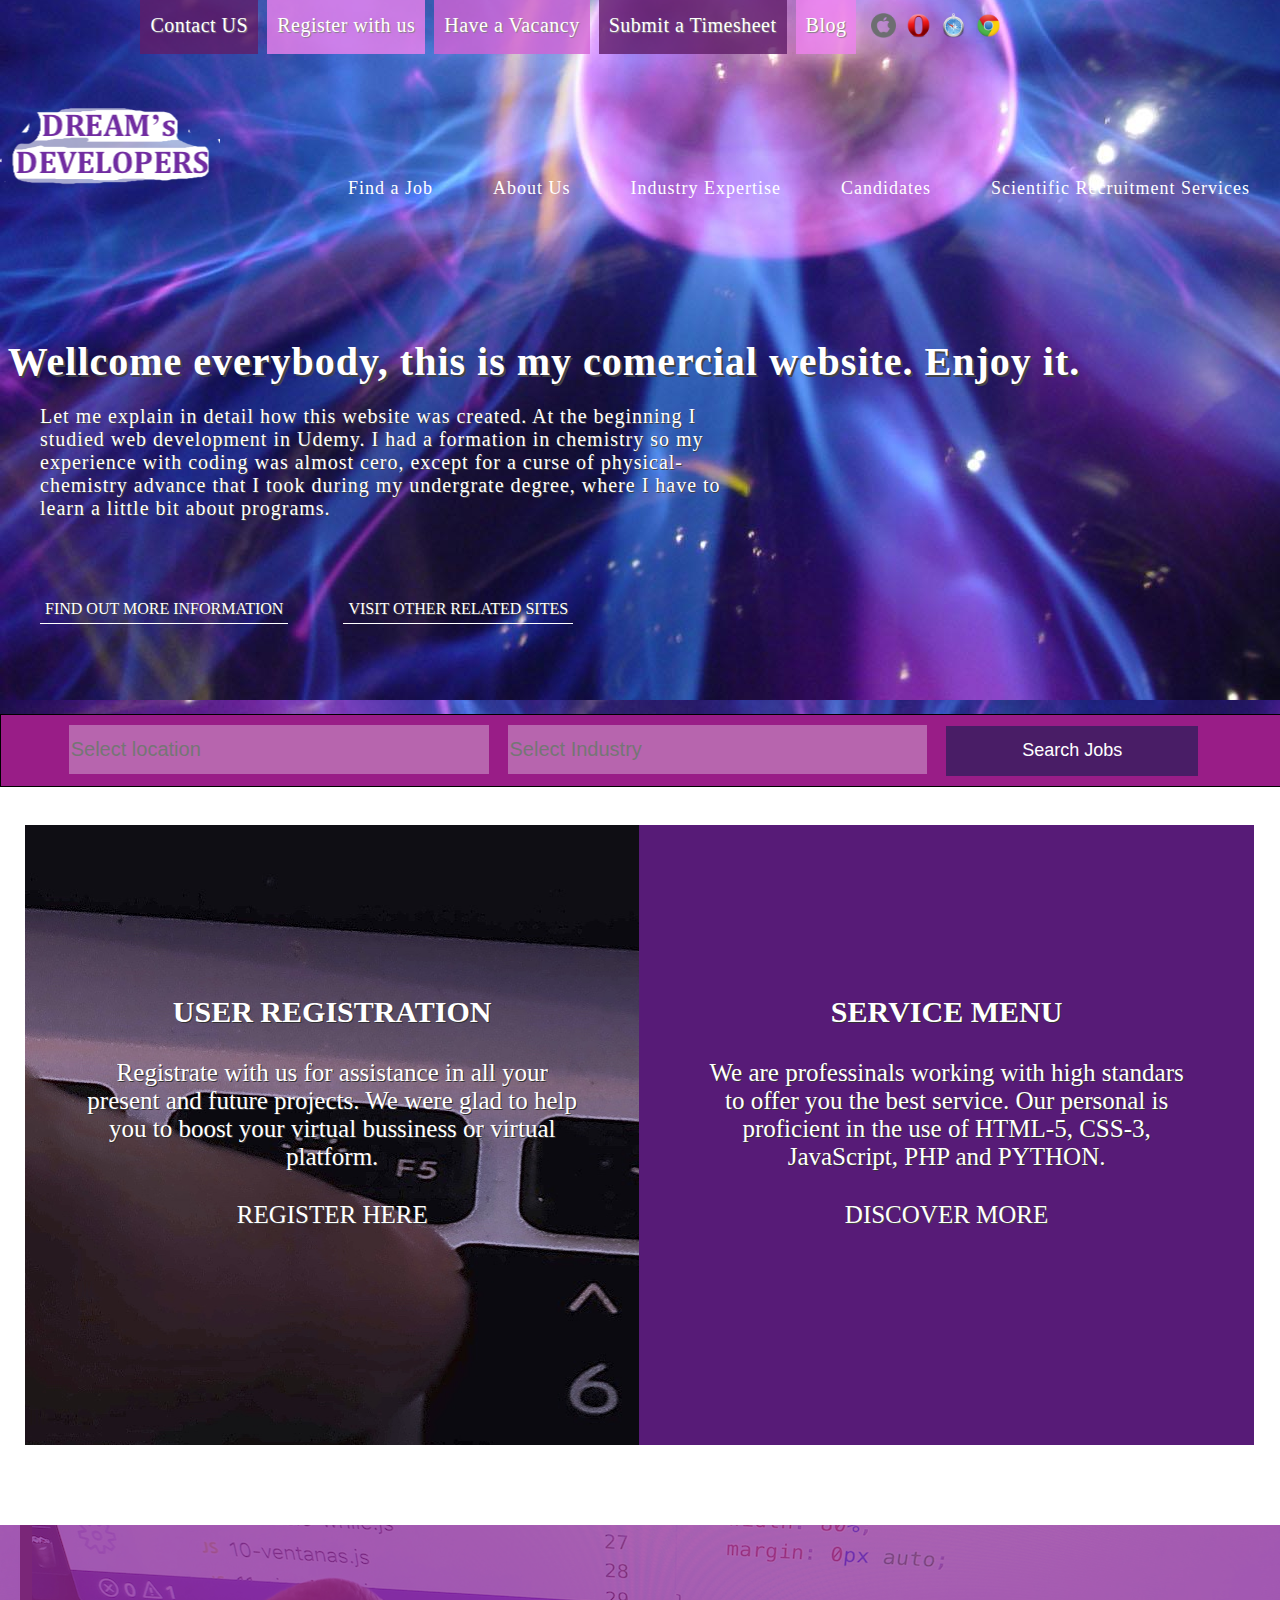
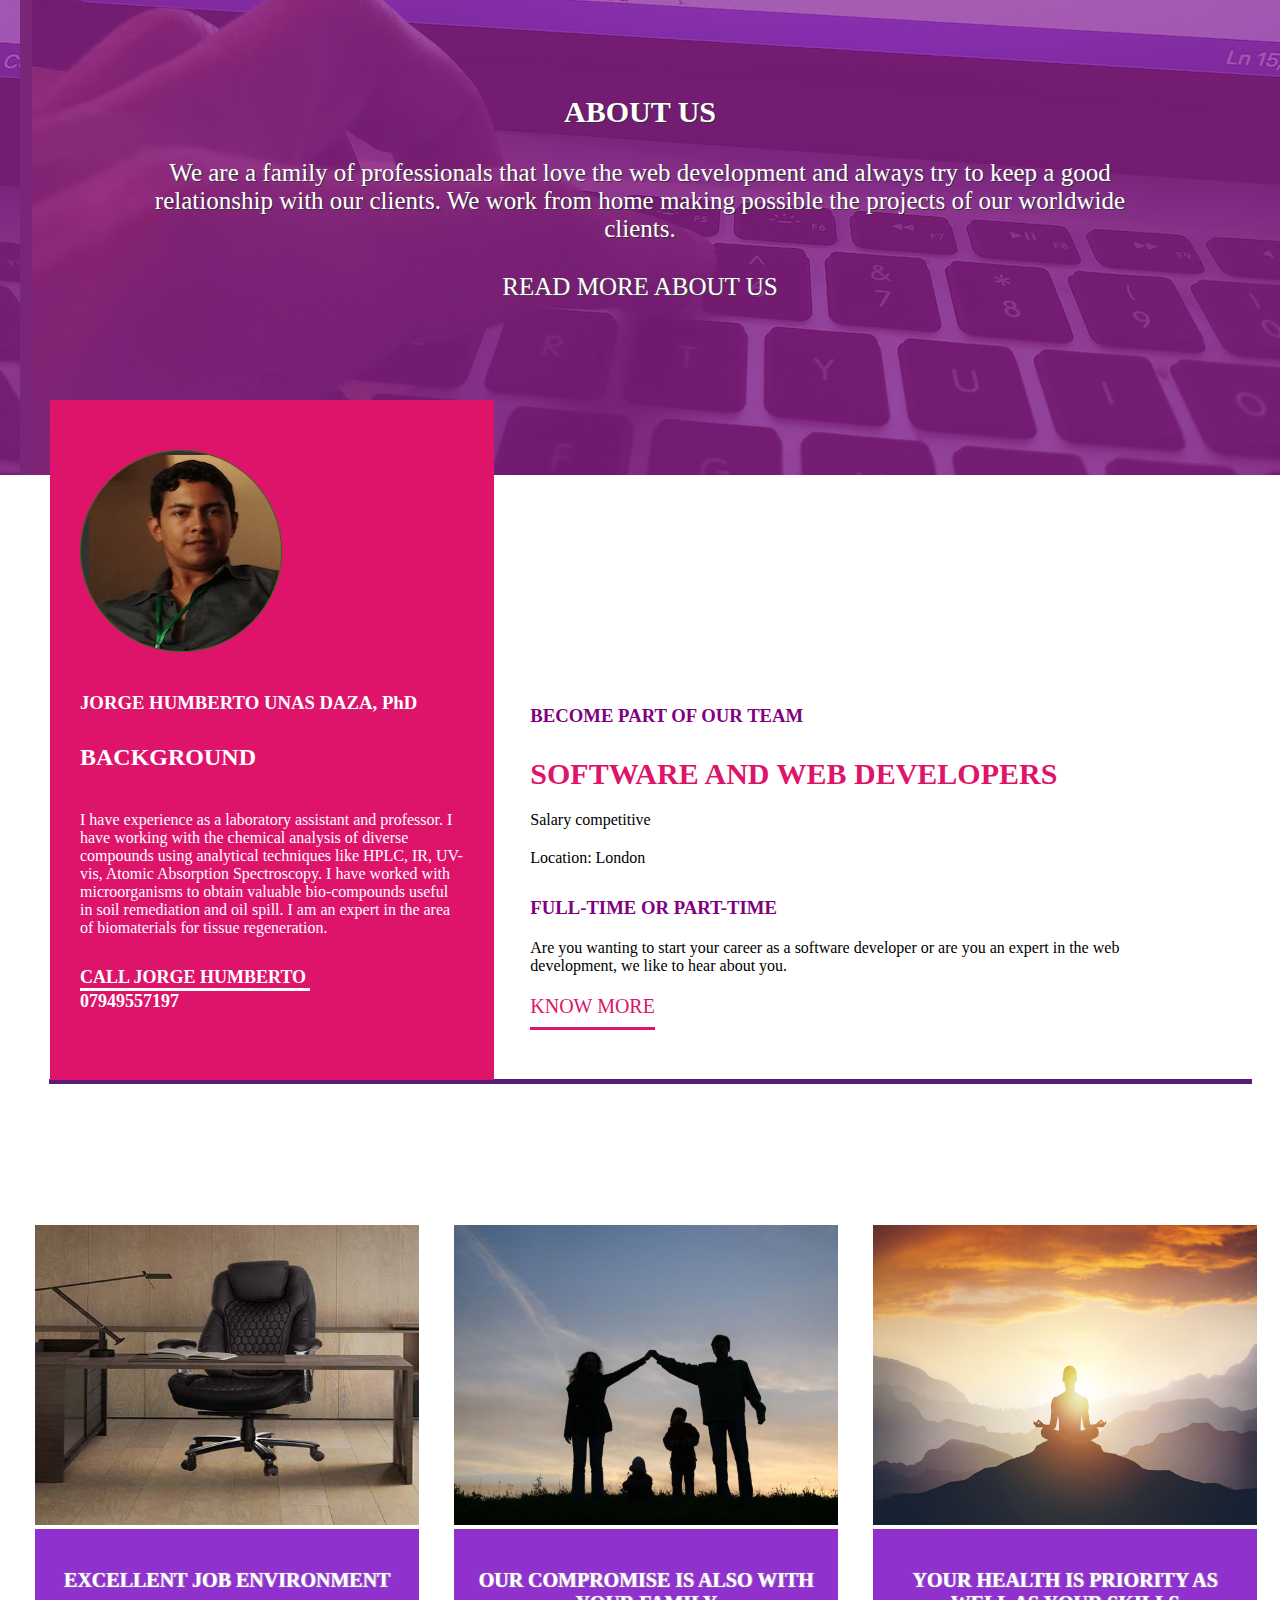
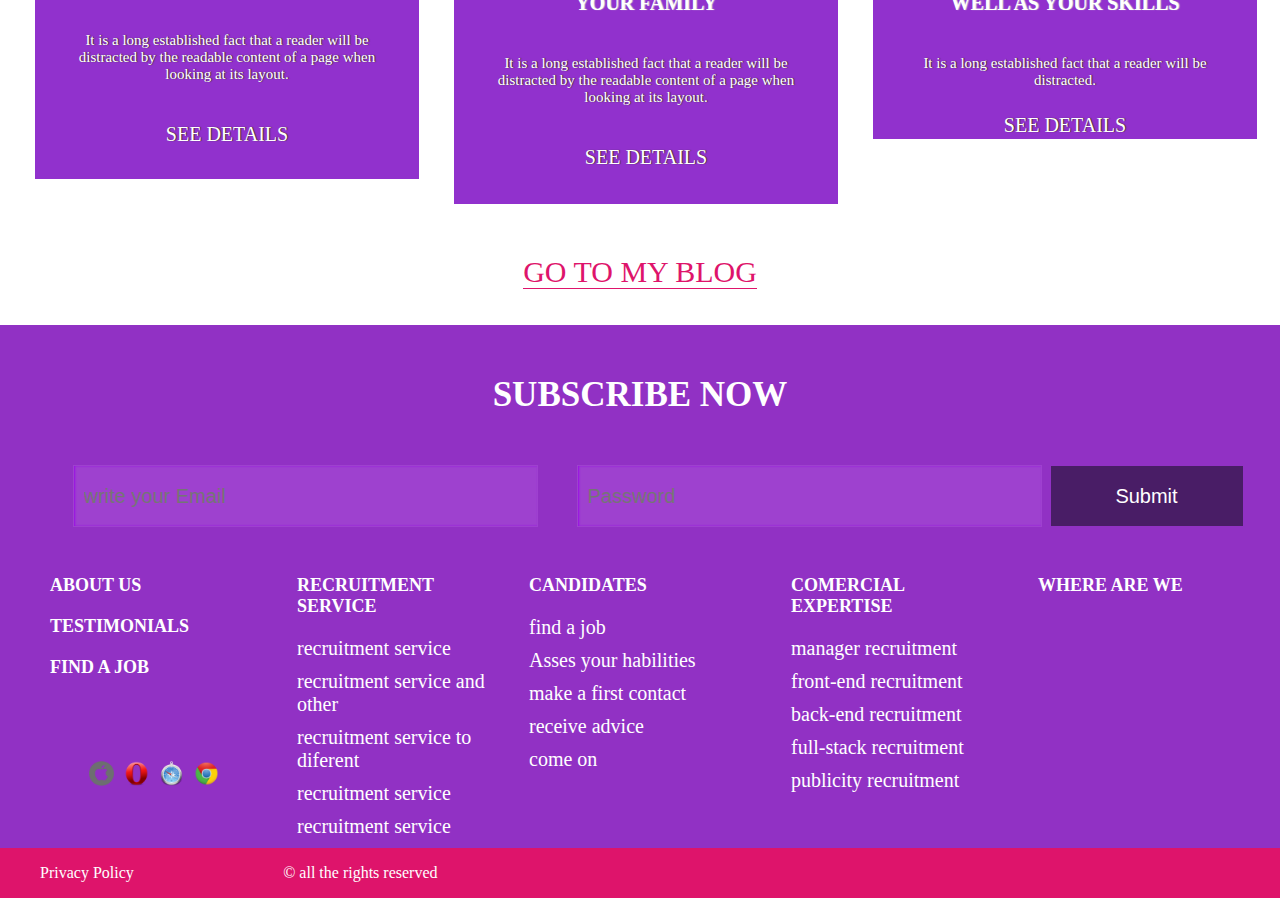
<file: index.html>
<!DOCTYPE html>
<html lang="es">
<head>
    <meta charset="utf-8"/>
    <meta name="viewport" content="width=device-width, user-scalable=no"/>
    <title>Maquetación avanzada 5</title>
    <link rel="icon" type="favicon/x-icon" href="img/logo.png"/>
    <link rel="stylesheet" type="text/css" href="css/styles.css"/>
    <link rel="stylesheet" type="text/css" href="css/responsive.css"/>
</head>
<body>
    <!--HEADER-->
    <header id="header">
        <!--INICIO PRIMER ENVOLTORIO-->
        <div class="wrap">
            <nav id="menu">
                <ul>
                    <li id="purple"><a href="#">Contact US</a></li>
                    <li id="violet"><a href="#">Register with us</a></li>
                    <li id="purple-clear"><a href="#">Have a Vacancy</a></li>
                    <li id="purple"><a href="#">Submit a Timesheet</a></li>
                    <li id="violet"><a href="#">Blog</a></li>
                </ul>
            </nav>
            <div id="social-media">
                <a href="#"><img src="img/ios.png" alt="ios" title="ios"/></a>
                <a href="#"><img src="img/Opera_256x256.png" alt="opera" title="opera"/></a>
                <a href="#"><img src="img/safari.png" alt="safari" title="safari"/></a>
                <a href="#"><img src="img/chrome.png" alt="chrome" title="chrome"/></a>
            </div>
           
        </div>
         <!--FINAL PRIMER ENVOLTORIO-->
        <br/>
        <!--INICIO SEGUNDO ENVOLTORIO-->
        <div class="wrap2">
            <div id="logo">
                <a href="#"><img src="img/logo.png" title="logo" alt="logo"/></a>
            </div>
            <nav id="info">
                <ul>
                    <li><a href="#">Find a Job</a></li>
                    <li><a href="#">About Us</a>
                       <ul>
                        <li><a href="#">Our Team</a></li>
                        <li><a href="#">Work with Us</a></li>
                        <li><a href="#">Testimonials</a></li>
                       </ul>
                    </li>
                    <li><a href="#">Industry Expertise</a></li>
                    <li><a href="#">Candidates</a>
                        <ul>
                            <li><a href="#">Case Studies</a></li>
                            <li><a href="#">Register with Us</a></li>
                            <li><a href="#">Advice</a></li>
                            <li><a href="#">Contractors</a></li>
                        </ul>
                    </li>
                    <li><a href="#">Scientific Recruitment Services</a>
                        <ul>
                            <li><a href="#">Executive Research</a></li>
                            <li><a href="#">Recruitment</a></li>
                            <li><a href="#">Scientific Recruiment</a></li>
                            <li><a href="#">Recruitment Staff</a></li>
                        </ul>
                    </li>
                </ul>
            </nav>
        </div>
        <!--FINAL SEGUNDO ENVOLTORIO-->
        <div class="clearfix"></div>

        <!--INICIO BANNER-->
        <div id="banner">
            <h1>Wellcome everybody, this is my comercial website. Enjoy it.</h1>
            <div class="banner-info">
                <p>Let me explain in detail how this website was created. At the beginning I studied web development in Udemy. I had a formation in chemistry so my experience with coding was almost cero, except for a curse of physical-chemistry advance that I took during my undergrate degree, where I have to learn a little bit about programs.</p>
            </div>
            <div class="link-info">
                <a href="#">FIND OUT MORE INFORMATION</a>
            </div>
            <div class="link-info">
                <a href="#">VISIT OTHER RELATED SITES</a>
            </div>
        </div>
        <!--FIN BANNER-->

        <!--INICIO FORMULARIOS-->
        <div id="search">
            <form>
                <datalist id="continentes">
                    <option value="Africa"/>
                    <option value="America"/>
                    <option value="asia"/>
                    <option value="Europa"/>
                    <option value="Oceania"/>
                </datalist>
                <datalist id="industria">
                    <option value="Informatic"/>
                    <option value="Television"/>
                    <option value="Telecomunications"/>
                    <option value="Entertainment"/>
                    <option value="Games"/>
                </datalist>
                <input type="text" list="continentes" placeholder="Select location"/>
                <input type="text" list="industria" placeholder="Select Industry"/>
                <button value="Search Jobs">Search Jobs</button>
            </form>
        </div>
        <!--FIN FORMULARIOS-->
    </header>
    <!--END HEADER-->
   
<!--INICIO CONTENIDO-->
    <section id="content">
        <div class="content1">
            <div class="register">
                <h2>USER REGISTRATION</h2>
                <p class="description">Registrate with us for assistance in all your present and future projects. We were glad to help you to boost your virtual bussiness or virtual platform.</p>
                <div class="link-info">
                <a href="#">Register here</a>
                </div>
            </div>
            <div class="services">
                <h2>SERVICE MENU</h2>
                <p class="description">We are professinals working with high standars to offer you the best service. Our personal is proficient in the use of HTML-5, CSS-3, JavaScript, PHP and PYTHON.</p>
                <div class="link-info">
                    <a href="#">Discover more</a>
                    </div>
            </div>
            
        </div>
        <div class="clearfix"></div>
        <div class="content2">
            <div class="about-us">
                <h2>ABOUT US</h2>
                <p class="description">We are a family of professionals that love the web development and always try to keep a good relationship with our clients. We work from home making possible the projects of our worldwide clients.</p>
                <div class="link-info">
                    <a href="#">Read More about us</a>
                    </div>
            </div>
        </div>
        <div class="content3">
            <div id="personal">
              <div id="photo">
                <img src="img/photo.png" alt="Jorge Humberto" title="Foto de Jorge Humberto">
              </div>
                <h3>JORGE HUMBERTO UNAS DAZA, PhD</h3>
                <h2>BACKGROUND</h2>
                <p>I have experience as a laboratory assistant and professor. I have working with the chemical analysis  of diverse compounds using analytical techniques like HPLC, IR, UV-vis, Atomic Absorption Spectroscopy. I have worked with microorganisms to obtain valuable bio-compounds useful in soil remediation and oil spill. I am an expert  in the area of biomaterials for tissue regeneration. </p>
                <a href="#">
                    <div id="phone-number">
                        <h2>Call Jorge Humberto</h2>
                    </div>
                        <h2>07949557197</h2>
                </a>

            </div>
            <div id="recruter">
            <div id="recruter-info">
                <h3>BECOME PART OF OUR TEAM</h3>
                <h2>SOFTWARE AND WEB DEVELOPERS</h2>
                <p>Salary competitive</p>
                <p>Location: London</p>
                <h3> FULL-TIME OR PART-TIME</h3>
                <p>Are you wanting to start your career as a software developer or are you an expert in the web development, we like to hear about you.</p>
                <a href="#">KNOW MORE</a>
            </div>
            </div>
        </div>
    </section>
<!--FINAL CONTENIDO-->
    <div class="clearfix"></div>
<!--INICIO TARGETAS-->
    <div id="cards">
      <div class="card">
            <div class="card-img"><img src="img/office.jpeg" alt="office" title="office" /></div>
        <div class="card-content">
            <h3>Excellent job environment</h3>
            <p>It is a long established fact that a reader will be distracted by the readable content of a page when looking
                at its layout. </p>
            <div>
                <a href="#">see details</a>
            </div>
        </div>
       </div>
        <div class="card">
            <div class="card-img"><img src="img/family.jpeg" alt="office" title="office" /></div>
        <div class="card-content">
            <h3>our compromise is also with your family</h3>
            <p>It is a long established fact that a reader will be distracted by the readable content of a page when looking
                at its layout. </p>
            <div>
                <a href="#">see details</a>
            </div>
        </div>
        </div>
        <div class="card">
            <div class="card-img"><img src="img/meditation.jpeg" alt="office" title="office" /></div>
        <div class="card-content">
            <h3>Your health is priority as well as your skills</h3>
            <p>It is a long established fact that a reader will be distracted. </p>
            <div>
                <a href="#">see details</a>
            </div>
        </div>
    </div>
    </div>
    <!--FIN TARGETAS-->
    <div class="clearfix"></div>
     <!--INICIO LINK-->
     <section id="link">
         <div id="blog-link">
             <div>
                 <a href="#">Go to my blog</a>
             </div>
         </div>
     </section>
    <!--FINAL LINK-->
   <!--INICIO PIE DE PAGINA-->
   <footer>
       <div id="subscribe">
           <h2>Subscribe now</h2>
       </div>
       <div id="registrate">
           <input type="email" placeholder="write your Email"/>
           <input type="password" placeholder="Password"/>
           <button value="submit">Submit</button> 
       </div>
       <div id="menu-footer">
        <div id="resources">
            <h3>about us</h3>
            <h3>Testimonials</h3>
            <h3>find a job</h3>
            <div id="social-media">
                <a href="#"><img src="img/ios.png" alt="ios" title="ios" /></a>
                <a href="#"><img src="img/Opera_256x256.png" alt="opera" title="opera" /></a>
                <a href="#"><img src="img/safari.png" alt="safari" title="safari" /></a>
                <a href="#"><img src="img/chrome.png" alt="chrome" title="chrome" /></a>
            </div>
        </div>
           <div id="services">
               <h3>recruitment service</h3>
               <ul>
                   <li><a href="#">recruitment service</a></li>
                   <li><a href="#">recruitment service and other</a></li>
                   <li><a href="#">recruitment service to diferent</a></li>
                   <li><a href="#">recruitment service</a></li>
                   <li><a href="#">recruitment service</a></li>
               </ul>
           </div>
           <div id="new-staff">
            <h3>candidates</h3>
            <ul>
                <li><a href="#">find a job</a></li>
                <li><a href="#">Asses your habilities</a></li>
                <li><a href="#">make a first contact</a></li>
                <li><a href="#">receive advice</a></li>
                <li><a href="#">come on</a></li>
            </ul>
           </div>
           <div id="fields">
            <h3>comercial expertise</h3>
            <ul>
                <li><a href="#">manager recruitment</a></li>
                <li><a href="#">front-end recruitment</a></li>
                <li><a href="#">back-end recruitment</a></li>
                <li><a href="#">full-stack recruitment</a></li>
                <li><a href="#">publicity recruitment</a></li>
            </ul>

           </div>
           <div id="location">
            <h3>Where are we</h3>
            <iframe src="https://www.google.com/maps/embed?pb=!1m18!1m12!1m3!1d9935.344041103255!2d-0.12722000939761316!3d51.49787677413586!2m3!1f0!2f0!3f0!3m2!1i1024!2i768!4f13.1!3m3!1m2!1s0x487604c38c8cd1d9%3A0xb78f2474b9a45aa9!2sBig%20Ben!5e0!3m2!1spt-BR!2ses!4v1645659373992!5m2!1spt-BR!2ses" width="200" height="200" style="border:0;" allowfullscreen="" loading="lazy"></iframe>
           </div>
       </div>
       <div class="clearfix"></div>
       <div id="copyright">
           <a href="#">Privacy Policy</a>
           <p>&copy all the rights reserved</p>
    
       </div>
   </footer>

    <!--FIN PIE DE PAGINA-->

</body>

</html>
</file>
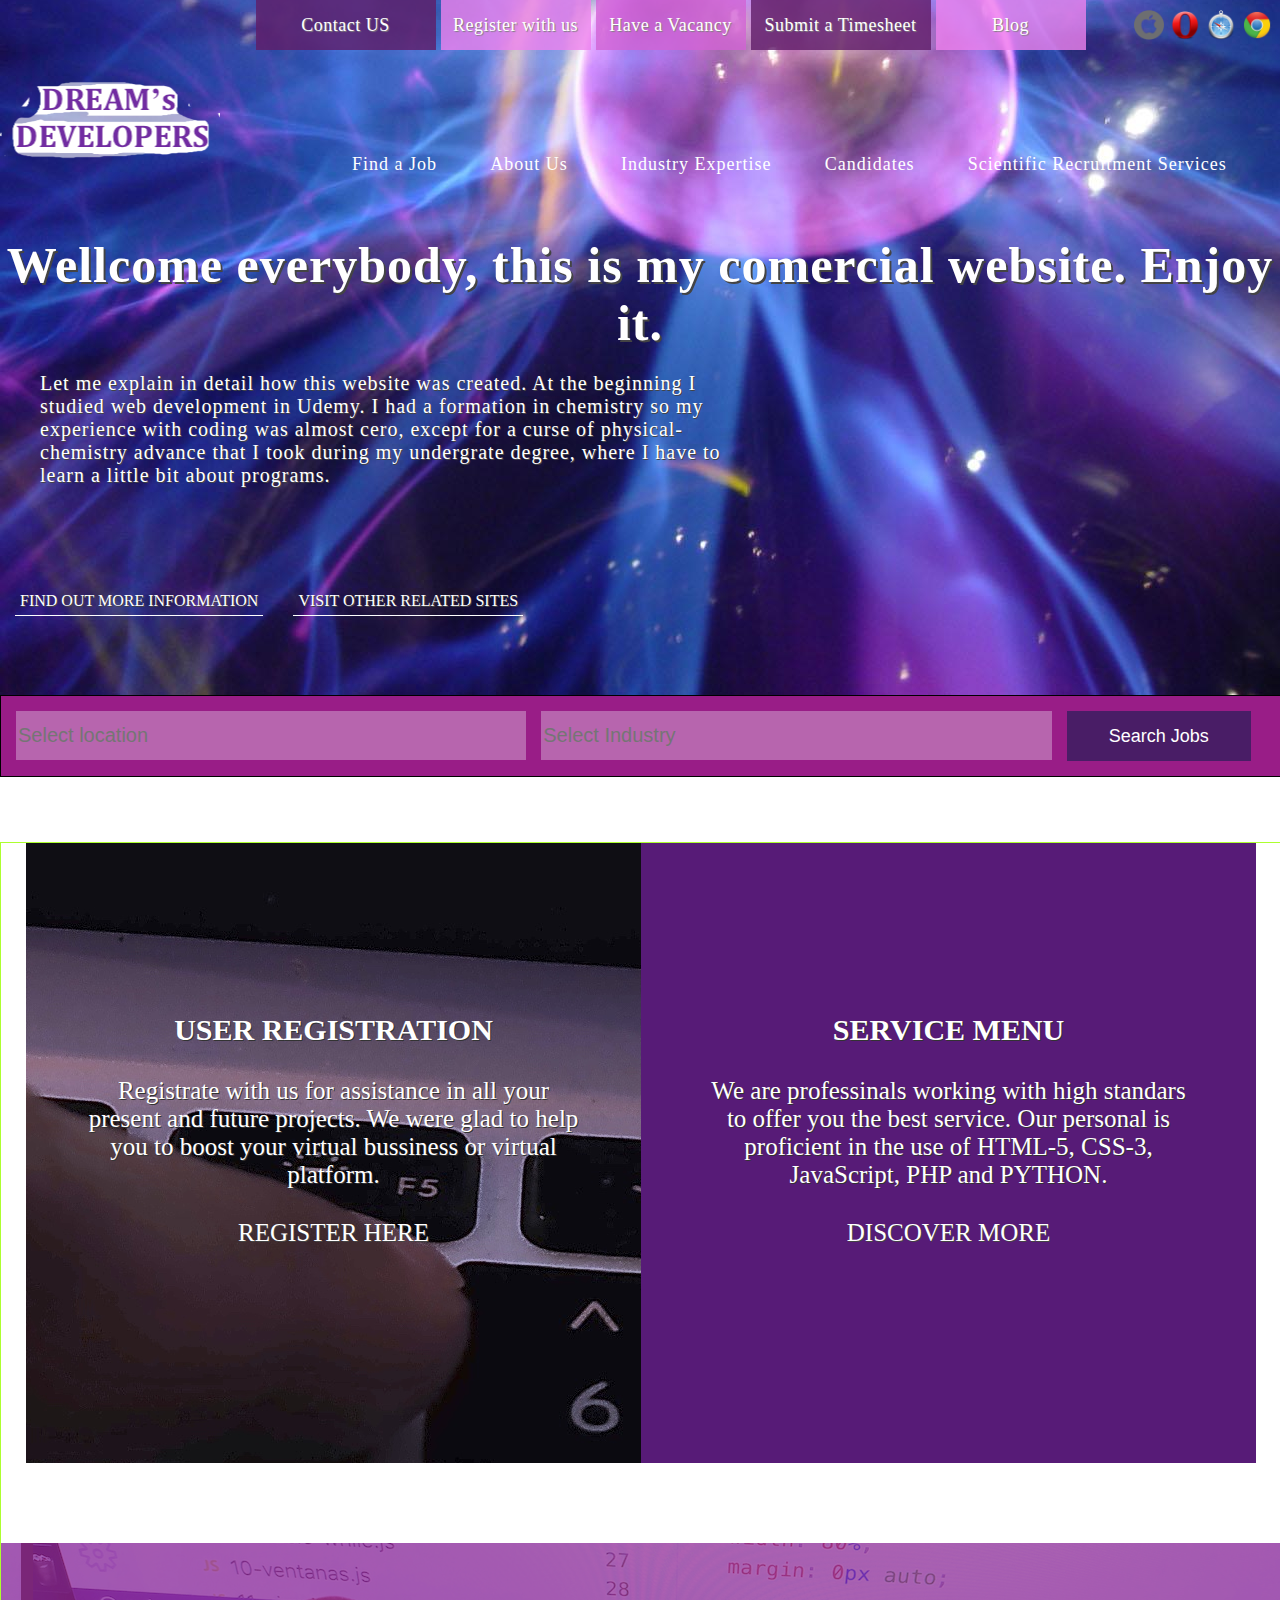
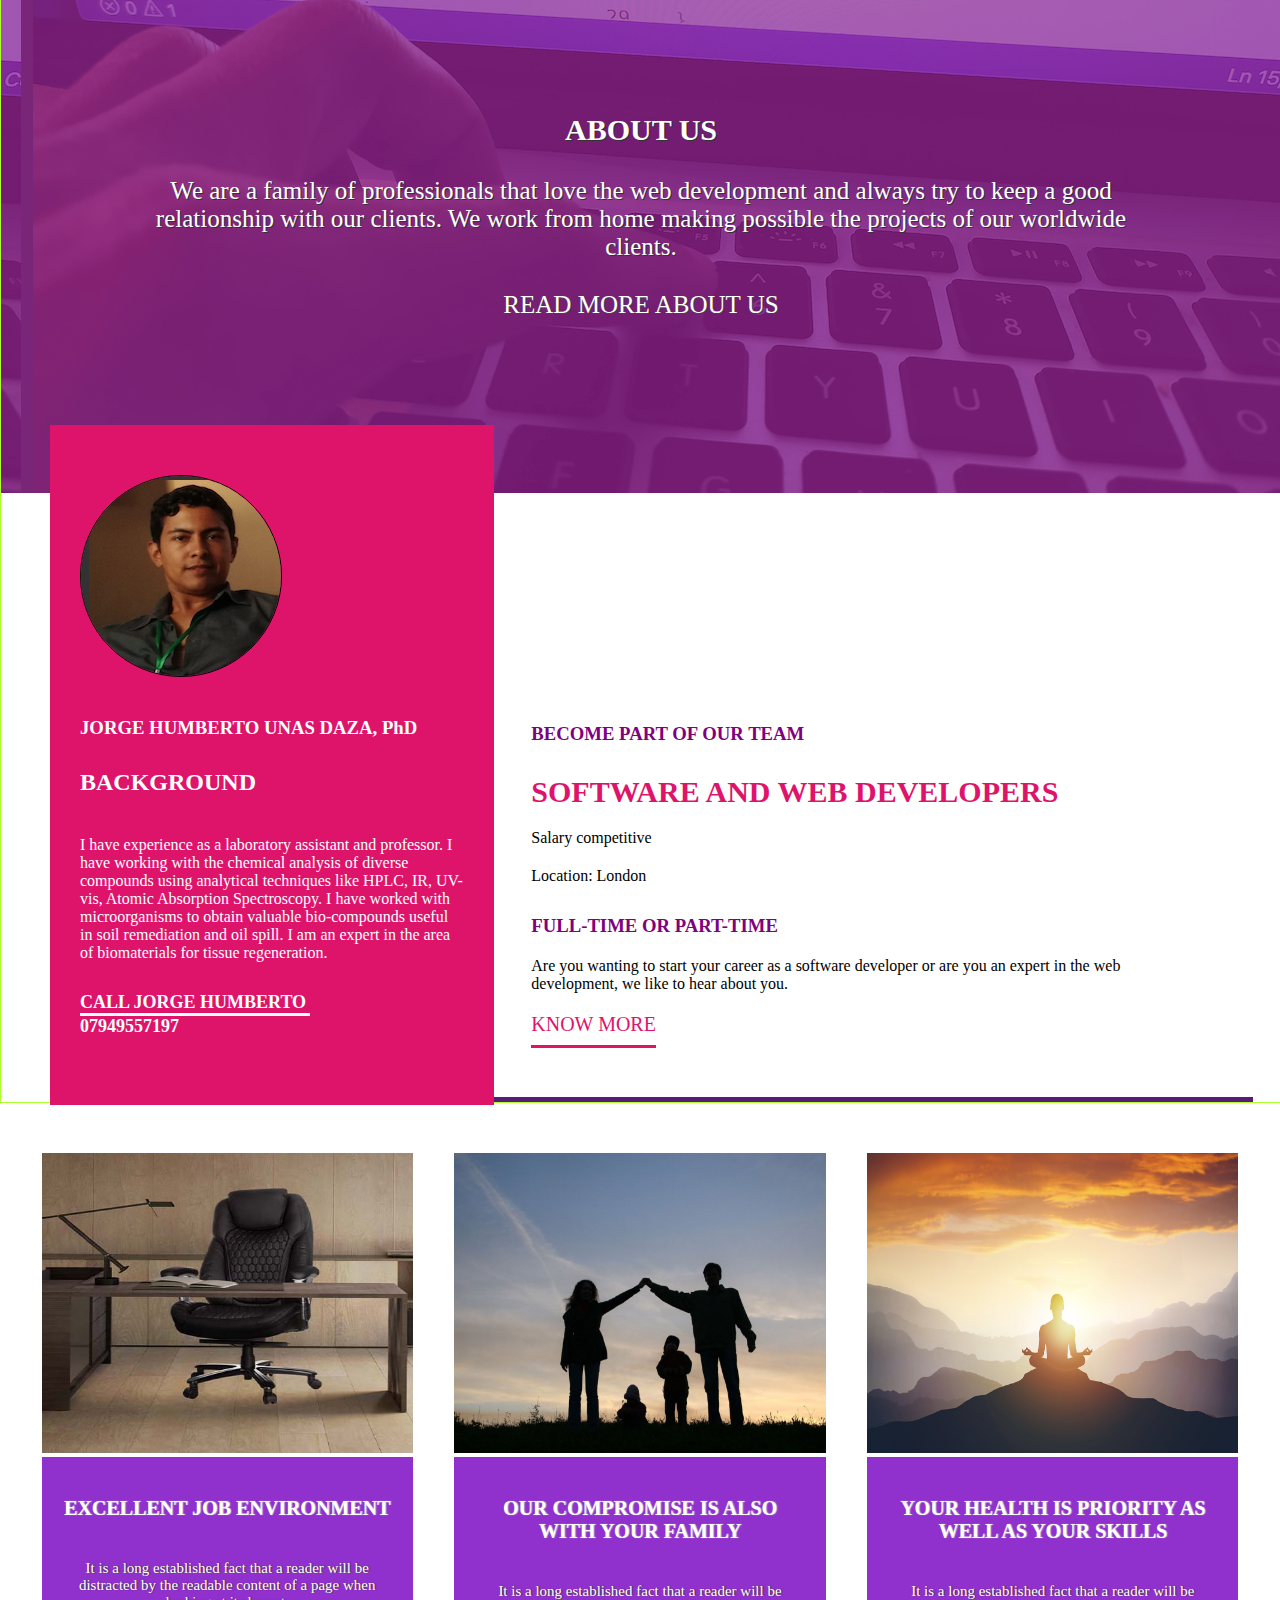
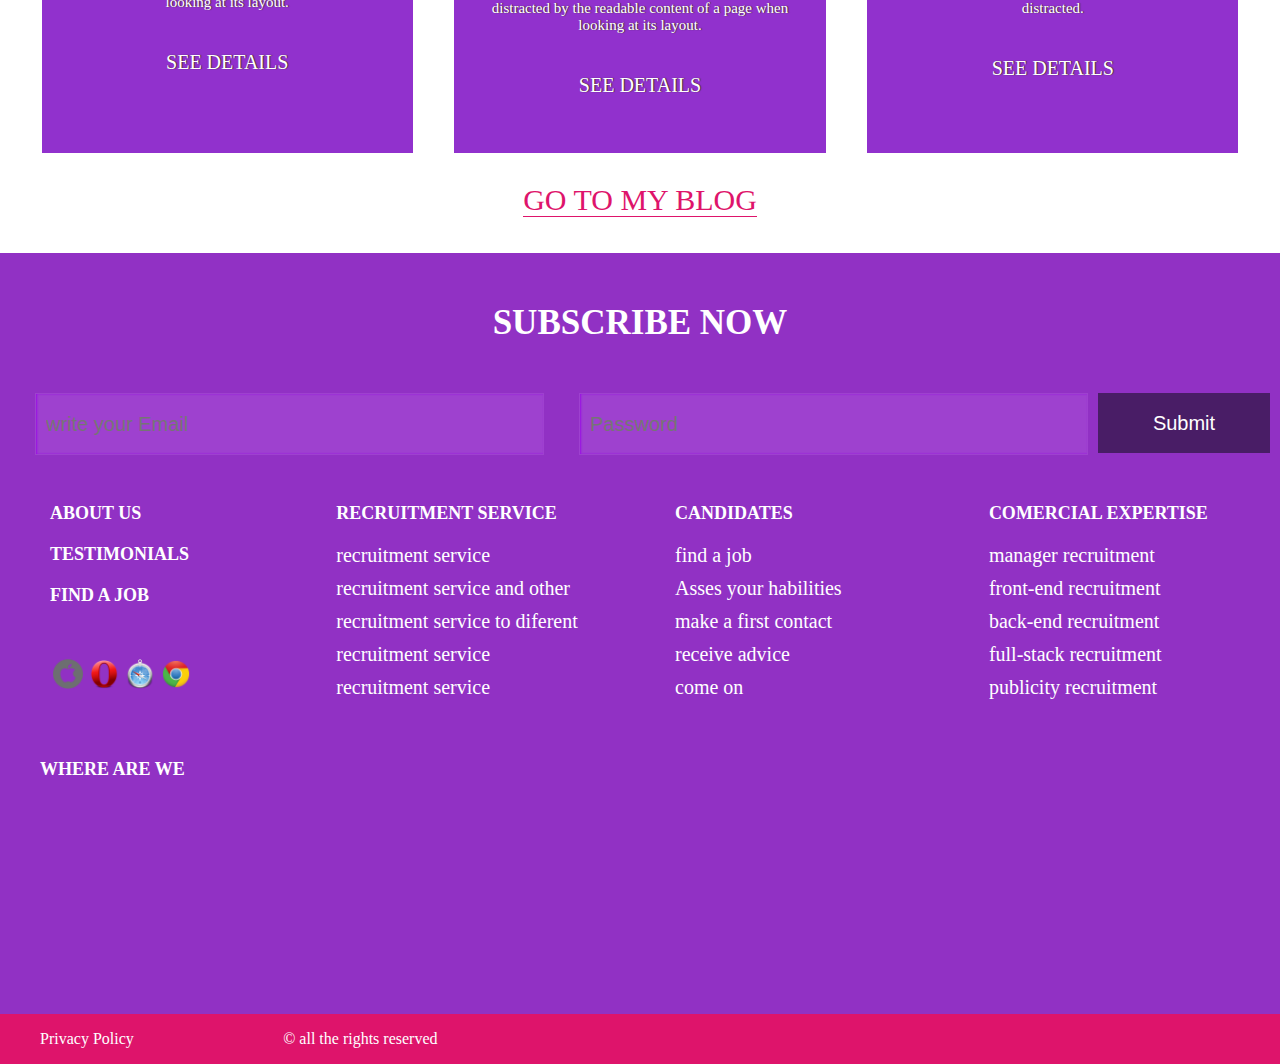
<file: index-flex.html>
<!DOCTYPE html>
<html lang="es">
<head>
    <meta charset="utf-8"/>
    <meta name="viewport" content="width=device-width, user-scalable=no"/>
    <title>Maquetación avanzada 5 flexbox</title>
    <link rel="icon" type="favicon/x-icon" href="img/logo.png"/>
    <link rel="stylesheet" type="text/css" href="css/styles-flex.css"/>
    <link rel="stylesheet" type="text/css" href="css/responsive-flex.css"/>
</head>
<body>
    <!--HEADER-->
    <header id="header">
        <!--INICIO PRIMER ENVOLTORIO-->
        <div class="wrap">
            <nav id="menu">
                <ul>
                    <li id="purple"><a href="#">Contact US</a></li>
                    <li id="violet"><a href="#">Register with us</a></li>
                    <li id="purple-clear"><a href="#">Have a Vacancy</a></li>
                    <li id="purple"><a href="#">Submit a Timesheet</a></li>
                    <li id="violet"><a href="#">Blog</a></li>
                </ul>
            </nav>
            <div id="social-media">
                <a href="#"><img src="img/ios.png" alt="ios" title="ios"/></a>
                <a href="#"><img src="img/Opera_256x256.png" alt="opera" title="opera"/></a>
                <a href="#"><img src="img/safari.png" alt="safari" title="safari"/></a>
                <a href="#"><img src="img/chrome.png" alt="chrome" title="chrome"/></a>
            </div>
           
        </div>
         <!--FINAL PRIMER ENVOLTORIO-->
        <br/>
        <!--INICIO SEGUNDO ENVOLTORIO-->
        <div class="wrap2">
            <div id="logo">
                <a href="#"><img src="img/logo.png" title="logo" alt="logo"/></a>
            </div>
            <nav id="info">
                <ul>
                    <li><a href="#">Find a Job</a></li>
                    <li><a href="#">About Us</a>
                       <ul class="unfolding">
                        <li><a href="#">Our Team</a></li>
                        <li><a href="#">Work with Us</a></li>
                        <li><a href="#">Testimonials</a></li>
                       </ul>
                    </li>
                    <li><a href="#">Industry Expertise</a></li>
                    <li><a href="#">Candidates</a>
                        <ul class="unfolding">
                            <li><a href="#">Case Studies</a></li>
                            <li><a href="#">Register with Us</a></li>
                            <li><a href="#">Advice</a></li>
                            <li><a href="#">Contractors</a></li>
                        </ul>
                    </li>
                    <li><a href="#">Scientific Recruitment Services</a>
                        <ul class="unfolding">
                            <li><a href="#">Executive Research</a></li>
                            <li><a href="#">Recruitment</a></li>
                            <li><a href="#">Scientific Recruiment</a></li>
                            <li><a href="#">Recruitment Staff</a></li>
                        </ul>
                    </li>
                </ul>
            </nav>
        </div>
        <!--FINAL SEGUNDO ENVOLTORIO-->
        <div class="clearfix"></div>

        <!--INICIO BANNER-->
        <div id="banner">
            <h1>Wellcome everybody, this is my comercial website. Enjoy it.</h1>
            <div class="banner-info">
                <p>Let me explain in detail how this website was created. At the beginning I studied web development in Udemy. I
                    had a formation in chemistry so my experience with coding was almost cero, except for a curse of
                    physical-chemistry advance that I took during my undergrate degree, where I have to learn a little bit about
                    programs.</p>
            </div>
            <div id="links-banner">
                <div class="link-info">
                    <a href="#">FIND OUT MORE INFORMATION</a>
                </div>
                <div class="link-info">
                    <a href="#">VISIT OTHER RELATED SITES</a>
                </div>
            </div>
        </div>
        <!--FIN BANNER-->

        <!--INICIO FORMULARIOS-->
        <div id="search">
            <form>
                <datalist id="continentes">
                    <option value="Africa"/>
                    <option value="America"/>
                    <option value="asia"/>
                    <option value="Europa"/>
                    <option value="Oceania"/>
                </datalist>
                <datalist id="industria">
                    <option value="Informatic"/>
                    <option value="Television"/>
                    <option value="Telecomunications"/>
                    <option value="Entertainment"/>
                    <option value="Games"/>
                </datalist>
                <input type="text" list="continentes" placeholder="Select location"/>
                <input type="text" list="industria" placeholder="Select Industry"/>
                <button value="Search Jobs">Search Jobs</button>
            </form>
        </div>
        <!--FIN FORMULARIOS-->
    </header>
    <!--END HEADER-->
   
<!--INICIO CONTENIDO-->
    <section id="content">
        <div class="content1">
            <div class="register">
                <h2>USER REGISTRATION</h2>
                <p class="description">Registrate with us for assistance in all your present and future projects. We were glad to help you to boost your virtual bussiness or virtual platform.</p>
                <div class="link-info">
                <a href="#">Register here</a>
                </div>
            </div>
            <div class="services">
                <h2>SERVICE MENU</h2>
                <p class="description">We are professinals working with high standars to offer you the best service. Our personal is proficient in the use of HTML-5, CSS-3, JavaScript, PHP and PYTHON.</p>
                <div class="link-info">
                    <a href="#">Discover more</a>
                    </div>
            </div>
            
        </div>
        <div class="content2">
            <div class="about-us">
                <h2>ABOUT US</h2>
                <p class="description">We are a family of professionals that love the web development and always try to keep a good relationship with our clients. We work from home making possible the projects of our worldwide clients.</p>
                <div class="link-info">
                    <a href="#">Read More about us</a>
                    </div>
            </div>
        </div>
        <div class="content3">
            <div id="personal">
              <div id="photo">
                <img src="img/photo.png" alt="Jorge Humberto" title="Foto de Jorge Humberto">
              </div>
                <h3>JORGE HUMBERTO UNAS DAZA, PhD</h3>
                <h2>BACKGROUND</h2>
                <p>I have experience as a laboratory assistant and professor. I have working with the chemical analysis  of diverse compounds using analytical techniques like HPLC, IR, UV-vis, Atomic Absorption Spectroscopy. I have worked with microorganisms to obtain valuable bio-compounds useful in soil remediation and oil spill. I am an expert  in the area of biomaterials for tissue regeneration. </p>
                <a href="#">
                    <div id="phone-number">
                        <h2>Call Jorge Humberto</h2>
                    </div>
                        <h2>07949557197</h2>
                </a>

            </div>
            <div id="recruter">
            <div id="recruter-info">
                <h3>BECOME PART OF OUR TEAM</h3>
                <h2>SOFTWARE AND WEB DEVELOPERS</h2>
                <p>Salary competitive</p>
                <p>Location: London</p>
                <h3> FULL-TIME OR PART-TIME</h3>
                <p>Are you wanting to start your career as a software developer or are you an expert in the web development, we like to hear about you.</p>
                <a href="#">KNOW MORE</a>
            </div>
            </div>
        </div>
    </section>
<!--FINAL CONTENIDO-->
 
<!--INICIO TARGETAS-->
    <div id="cards">
      <div class="card">
            <div class="card-img"><img src="img/office.jpeg" alt="office" title="office" /></div>
        <div class="card-content">
            <h3>Excellent job environment</h3>
            <p>It is a long established fact that a reader will be distracted by the readable content of a page when looking
                at its layout. </p>
            <div>
                <a href="#">see details</a>
            </div>
        </div>
       </div>
        <div class="card">
            <div class="card-img"><img src="img/family.jpeg" alt="office" title="office" /></div>
        <div class="card-content">
            <h3>our compromise is also with your family</h3>
            <p>It is a long established fact that a reader will be distracted by the readable content of a page when looking
                at its layout. </p>
            <div>
                <a href="#">see details</a>
            </div>
        </div>
        </div>
        <div class="card">
            <div class="card-img"><img src="img/meditation.jpeg" alt="office" title="office"/></div>
        <div class="card-content">
            <h3>Your health is priority as well as your skills</h3>
            <p>It is a long established fact that a reader will be distracted. </p>
            <div>
                <a href="#">see details</a>
            </div>
        </div>
    </div>
    </div>
    <!--FIN TARGETAS-->
    
     <!--INICIO LINK-->
     <section id="link">
         <div id="blog-link">
             <div>
                 <a href="#">Go to my blog</a>
             </div>
         </div>
     </section>
    <!--FINAL LINK-->
   <!--INICIO PIE DE PAGINA-->
<footer>
    <div id="subscribe">
        <h2>Subscribe now</h2>
    </div>
    <div id="registrate">
        <input type="email" placeholder="write your Email" />
        <input type="password" placeholder="Password" />
        <button value="submit">Submit</button>
    </div>
    <div id="menu-footer">
        <div id="resources">
            <h3>about us</h3>
            <h3>Testimonials</h3>
            <h3>find a job</h3>
            <div id="social-media2">
                <a href="#"><img src="img/ios.png" alt="ios" title="ios" /></a>
                <a href="#"><img src="img/Opera_256x256.png" alt="opera" title="opera" /></a>
                <a href="#"><img src="img/safari.png" alt="safari" title="safari" /></a>
                <a href="#"><img src="img/chrome.png" alt="chrome" title="chrome" /></a>
            </div>
        </div>
        <div id="services">
            <h3>recruitment service</h3>
            <ul>
                <li><a href="#">recruitment service</a></li>
                <li><a href="#">recruitment service and other</a></li>
                <li><a href="#">recruitment service to diferent</a></li>
                <li><a href="#">recruitment service</a></li>
                <li><a href="#">recruitment service</a></li>
            </ul>
        </div>
        <div id="new-staff">
            <h3>candidates</h3>
            <ul>
                <li><a href="#">find a job</a></li>
                <li><a href="#">Asses your habilities</a></li>
                <li><a href="#">make a first contact</a></li>
                <li><a href="#">receive advice</a></li>
                <li><a href="#">come on</a></li>
            </ul>
        </div>
        <div id="fields">
            <h3>comercial expertise</h3>
            <ul>
                <li><a href="#">manager recruitment</a></li>
                <li><a href="#">front-end recruitment</a></li>
                <li><a href="#">back-end recruitment</a></li>
                <li><a href="#">full-stack recruitment</a></li>
                <li><a href="#">publicity recruitment</a></li>
            </ul>

        </div>
        <div id="location">
            <h3>Where are we</h3>
            <iframe
                src="https://www.google.com/maps/embed?pb=!1m18!1m12!1m3!1d9935.344041103255!2d-0.12722000939761316!3d51.49787677413586!2m3!1f0!2f0!3f0!3m2!1i1024!2i768!4f13.1!3m3!1m2!1s0x487604c38c8cd1d9%3A0xb78f2474b9a45aa9!2sBig%20Ben!5e0!3m2!1spt-BR!2ses!4v1645659373992!5m2!1spt-BR!2ses"
                width="200" height="200" style="border:0;" allowfullscreen="" loading="lazy"></iframe>
        </div>
    </div>
    <div id="copyright">
        <a href="#">Privacy Policy</a>
        <p>&copy all the rights reserved </p>

    </div>
</footer>

    <!--FIN PIE DE PAGINA-->

</body>

</html>
</file>
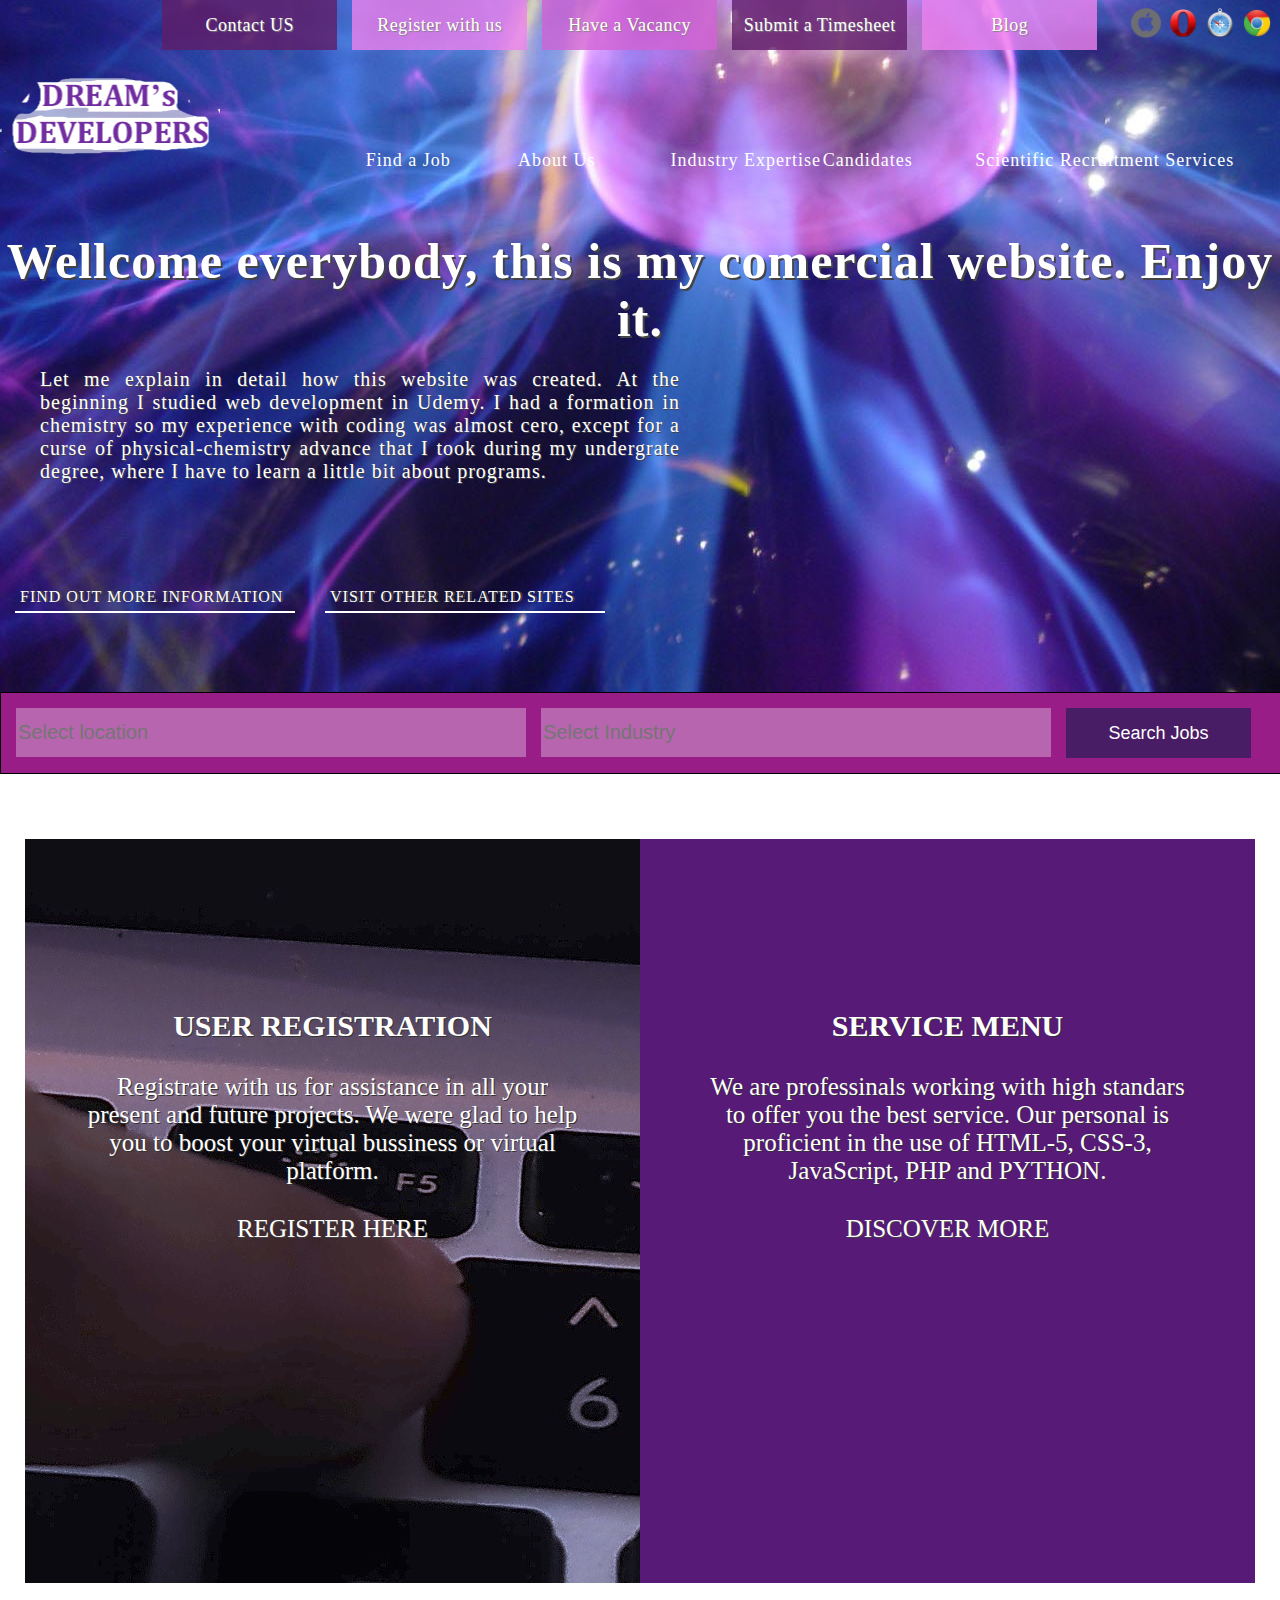
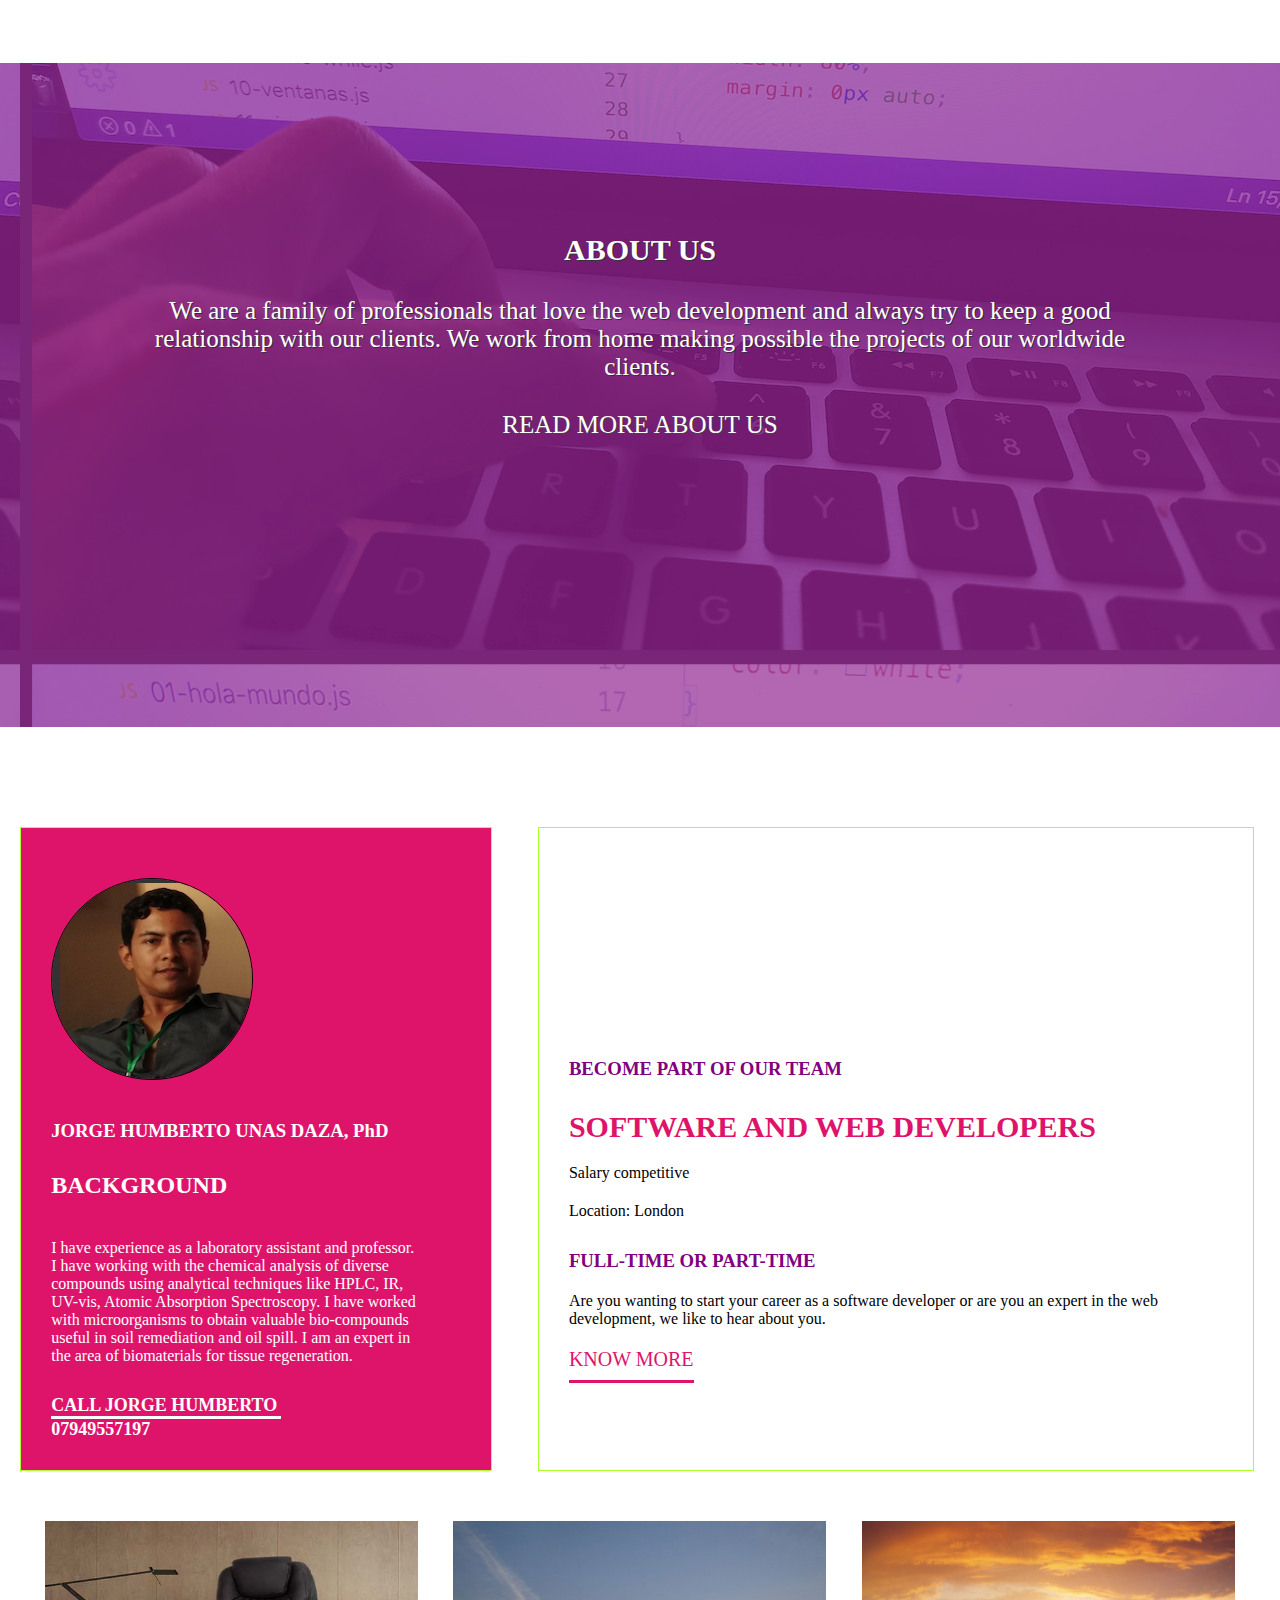
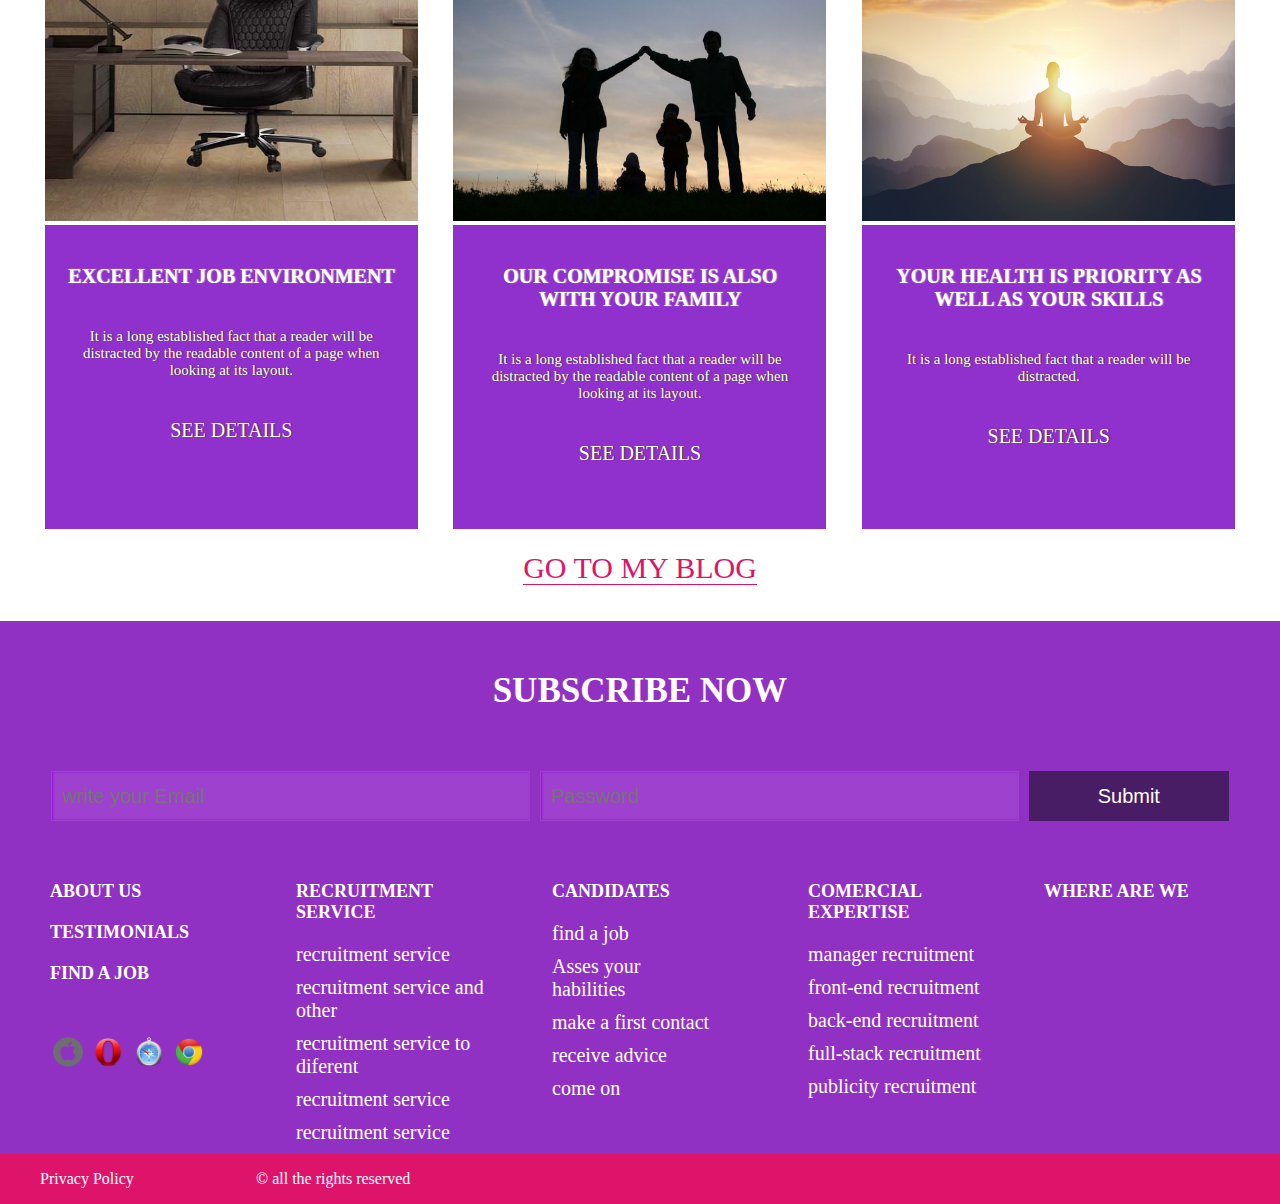
<file: index-grid.html>
<!DOCTYPE html>
<html lang="es">
<head>
    <meta charset="utf-8"/>
    <meta name="viewport" content="width=device-width, user-scalable=no"/>
    <title>Maquetación avanzada 5 flexbox</title>
    <link rel="icon" type="favicon/x-icon" href="img/logo.png"/>
    <link rel="stylesheet" type="text/css" href="css/styles-grid.css"/>
    <link rel="stylesheet" type="text/css" href="css/responsive-grid.css"/>
</head>
<body>
    <!--HEADER-->
    <header id="header">
        <!--INICIO PRIMER ENVOLTORIO-->
        <div class="wrap">
            <nav id="menu">
                <ul>
                    <li id="purple"><a href="#">Contact US</a></li>
                    <li id="violet"><a href="#">Register with us</a></li>
                    <li id="purple-clear"><a href="#">Have a Vacancy</a></li>
                    <li id="purple"><a href="#">Submit a Timesheet</a></li>
                    <li id="violet"><a href="#">Blog</a></li>
                </ul>
            </nav>
            <div id="social-media">
                <a href="#"><img src="img/ios.png" alt="ios" title="ios"/></a>
                <a href="#"><img src="img/Opera_256x256.png" alt="opera" title="opera"/></a>
                <a href="#"><img src="img/safari.png" alt="safari" title="safari"/></a>
                <a href="#"><img src="img/chrome.png" alt="chrome" title="chrome"/></a>
            </div>
           
        </div>
         <!--FINAL PRIMER ENVOLTORIO-->
        <br/>
        <!--INICIO SEGUNDO ENVOLTORIO-->
        <div class="wrap2">
            <div id="logo">
                <a href="#"><img src="img/logo.png" title="logo" alt="logo"/></a>
            </div>
            <nav id="info">
                <ul>
                    <li><a href="#">Find a Job</a></li>
                    <li><a href="#">About Us</a>
                       <ul class="unfolding">
                        <li><a href="#">Our Team</a></li>
                        <li><a href="#">Work with Us</a></li>
                        <li><a href="#">Testimonials</a></li>
                       </ul>
                    </li>
                    <li><a href="#">Industry Expertise</a></li>
                    <li><a href="#">Candidates</a>
                        <ul class="unfolding">
                            <li><a href="#">Case Studies</a></li>
                            <li><a href="#">Register with Us</a></li>
                            <li><a href="#">Advice</a></li>
                            <li><a href="#">Contractors</a></li>
                        </ul>
                    </li>
                    <li><a href="#">Scientific Recruitment Services</a>
                        <ul class="unfolding">
                            <li><a href="#">Executive Research</a></li>
                            <li><a href="#">Recruitment</a></li>
                            <li><a href="#">Scientific Recruiment</a></li>
                            <li><a href="#">Recruitment Staff</a></li>
                        </ul>
                    </li>
                </ul>
            </nav>
        </div>
        <!--FINAL SEGUNDO ENVOLTORIO-->


        <!--INICIO BANNER-->
        <div id="banner">
            <h1>Wellcome everybody, this is my comercial website. Enjoy it.</h1>
            <div class="banner-info">
                <p>Let me explain in detail how this website was created. At the beginning I studied web development in Udemy. I
                    had a formation in chemistry so my experience with coding was almost cero, except for a curse of
                    physical-chemistry advance that I took during my undergrate degree, where I have to learn a little bit about
                    programs.</p>
            </div>
            <div id="links-banner">
                <div class="link-info">
                    <a href="#">FIND OUT MORE INFORMATION</a>
                </div>
                <div class="link-info">
                    <a href="#">VISIT OTHER RELATED SITES</a>
                </div>
            </div>
        </div>
        <!--FIN BANNER-->

        <!--INICIO FORMULARIOS-->
        <div id="search">
            <form>
                <datalist id="continentes">
                    <option value="Africa"/>
                    <option value="America"/>
                    <option value="asia"/>
                    <option value="Europa"/>
                    <option value="Oceania"/>
                </datalist>
                <datalist id="industria">
                    <option value="Informatic"/>
                    <option value="Television"/>
                    <option value="Telecomunications"/>
                    <option value="Entertainment"/>
                    <option value="Games"/>
                </datalist>
                <input type="text" list="continentes" placeholder="Select location"/>
                <input type="text" list="industria" placeholder="Select Industry"/>
                <button value="Search Jobs">Search Jobs</button>
            </form>
        </div>
        <!--FIN FORMULARIOS-->
    </header>
    <!--END HEADER-->
   
<!--INICIO CONTENIDO-->
    <section id="content">
        <div class="content1">
            <div class="register">
                <h2>USER REGISTRATION</h2>
                <p class="description">Registrate with us for assistance in all your present and future projects. We were glad to help you to boost your virtual bussiness or virtual platform.</p>
                <div class="link-info">
                <a href="#">Register here</a>
                </div>
            </div>
            <div class="services">
                <h2>SERVICE MENU</h2>
                <p class="description">We are professinals working with high standars to offer you the best service. Our personal is proficient in the use of HTML-5, CSS-3, JavaScript, PHP and PYTHON.</p>
                <div class="link-info">
                    <a href="#">Discover more</a>
                    </div>
            </div>
            
        </div>
        <div class="content2">
            <div class="about-us">
                <h2>ABOUT US</h2>
                <p class="description">We are a family of professionals that love the web development and always try to keep a good relationship with our clients. We work from home making possible the projects of our worldwide clients.</p>
                <div class="link-info">
                    <a href="#">Read More about us</a>
                    </div>
            </div>
        </div>
        <div class="content3">
            <div id="personal">
              <div id="photo">
                <img src="img/photo.png" alt="Jorge Humberto" title="Foto de Jorge Humberto">
              </div>
                <h3>JORGE HUMBERTO UNAS DAZA, PhD</h3>
                <h2>BACKGROUND</h2>
                <p>I have experience as a laboratory assistant and professor. I have working with the chemical analysis  of diverse compounds using analytical techniques like HPLC, IR, UV-vis, Atomic Absorption Spectroscopy. I have worked with microorganisms to obtain valuable bio-compounds useful in soil remediation and oil spill. I am an expert  in the area of biomaterials for tissue regeneration. </p>
                <a href="#">
                    <div id="phone-number">
                        <h2>Call Jorge Humberto</h2>
                    </div>
                        <h2>07949557197</h2>
                </a>

            </div>
            <div id="recruter">
            <div id="recruter-info">
                <h3>BECOME PART OF OUR TEAM</h3>
                <h2>SOFTWARE AND WEB DEVELOPERS</h2>
                <p>Salary competitive</p>
                <p>Location: London</p>
                <h3> FULL-TIME OR PART-TIME</h3>
                <p>Are you wanting to start your career as a software developer or are you an expert in the web development, we like to hear about you.</p>
                <a href="#">KNOW MORE</a>
            </div>
            </div>
        </div>
    </section>
<!--FINAL CONTENIDO-->
 
<!--INICIO TARGETAS-->
    <div id="cards">
      <div class="card">
            <div class="card-img"><img src="img/office.jpeg" alt="office" title="office" /></div>
        <div class="card-content">
            <h3>Excellent job environment</h3>
            <p>It is a long established fact that a reader will be distracted by the readable content of a page when looking
                at its layout. </p>
            <div>
                <a href="#">see details</a>
            </div>
        </div>
       </div>
        <div class="card">
            <div class="card-img"><img src="img/family.jpeg" alt="office" title="office" /></div>
        <div class="card-content">
            <h3>our compromise is also with your family</h3>
            <p>It is a long established fact that a reader will be distracted by the readable content of a page when looking
                at its layout. </p>
            <div>
                <a href="#">see details</a>
            </div>
        </div>
        </div>
        <div class="card">
            <div class="card-img"><img src="img/meditation.jpeg" alt="office" title="office"/></div>
        <div class="card-content">
            <h3>Your health is priority as well as your skills</h3>
            <p>It is a long established fact that a reader will be distracted. </p>
            <div>
                <a href="#">see details</a>
            </div>
        </div>
    </div>
    </div>
    <!--FIN TARGETAS-->
    
     <!--INICIO LINK-->
     <section id="link">
         <div id="blog-link">
             <div>
                 <a href="#">Go to my blog</a>
             </div>
         </div>
     </section>
    <!--FINAL LINK-->
   <!--INICIO PIE DE PAGINA-->
<footer>
    <div id="subscribe">
        <h2>Subscribe now</h2>
    </div>
    <div id="registrate">
        <input type="email" placeholder="write your Email" />
        <input type="password" placeholder="Password" />
        <button value="submit">Submit</button>
    </div>
    <div id="menu-footer">
        <div id="resources">
            <h3>about us</h3>
            <h3>Testimonials</h3>
            <h3>find a job</h3>
            <div id="social-media2">
                <a href="#"><img src="img/ios.png" alt="ios" title="ios" /></a>
                <a href="#"><img src="img/Opera_256x256.png" alt="opera" title="opera" /></a>
                <a href="#"><img src="img/safari.png" alt="safari" title="safari" /></a>
                <a href="#"><img src="img/chrome.png" alt="chrome" title="chrome" /></a>
            </div>
        </div>
        <div id="services">
            <h3>recruitment service</h3>
            <ul>
                <li><a href="#">recruitment service</a></li>
                <li><a href="#">recruitment service and other</a></li>
                <li><a href="#">recruitment service to diferent</a></li>
                <li><a href="#">recruitment service</a></li>
                <li><a href="#">recruitment service</a></li>
            </ul>
        </div>
        <div id="new-staff">
            <h3>candidates</h3>
            <ul>
                <li><a href="#">find a job</a></li>
                <li><a href="#">Asses your habilities</a></li>
                <li><a href="#">make a first contact</a></li>
                <li><a href="#">receive advice</a></li>
                <li><a href="#">come on</a></li>
            </ul>
        </div>
        <div id="fields">
            <h3>comercial expertise</h3>
            <ul>
                <li><a href="#">manager recruitment</a></li>
                <li><a href="#">front-end recruitment</a></li>
                <li><a href="#">back-end recruitment</a></li>
                <li><a href="#">full-stack recruitment</a></li>
                <li><a href="#">publicity recruitment</a></li>
            </ul>

        </div>
        <div id="location">
            <h3>Where are we</h3>
            <iframe
                src="https://www.google.com/maps/embed?pb=!1m18!1m12!1m3!1d9935.344041103255!2d-0.12722000939761316!3d51.49787677413586!2m3!1f0!2f0!3f0!3m2!1i1024!2i768!4f13.1!3m3!1m2!1s0x487604c38c8cd1d9%3A0xb78f2474b9a45aa9!2sBig%20Ben!5e0!3m2!1spt-BR!2ses!4v1645659373992!5m2!1spt-BR!2ses"
                width="200" height="200" style="border:0;" allowfullscreen="" loading="lazy"></iframe>
        </div>
    </div>
    <div id="copyright">
        <a href="#">Privacy Policy</a>
        <p>&copy all the rights reserved</p>

    </div>
</footer>

    <!--FIN PIE DE PAGINA-->

</body>

</html>
</file>
<file: css/styles.css>
*{
    margin: 0px;
    padding:0px;
}
.clearfix{
    float: none;
    clear: both;
}
/*HEADER*/
header{
    width: 100%;
    height: 760px;
   background: url("../img/header-image.jpeg");
   background-position: 0px -500px;
   color: white;
}
#header .wrap{
    margin: 0px;
    width: 80%;
    height: 80px;
   
}
#menu{
    width: 80%;
    margin: 0px auto;
   
}
#menu ul{
    width: 100%;
    list-style: none;
    
}
#menu ul li{
    float:left;
    height: 54px;
    margin: 0px -29px 0px 38px;  
}
#menu ul #violet{
    background-color: rgb(238, 130, 238, 0.8);
    transition: all 300ms;
}
#menu ul #purple{
    background-color:rgba(95, 29, 104, 0.8);
}
#menu ul #purple-clear{
    background-color: rgba(210, 99, 212, 0.8);

}
#menu ul li a{
    color: white;
    font-size: 20px;
    text-shadow: 1px 1px 1px gray;
    text-decoration: none;
    letter-spacing: 0.5px;
    padding: 10px; 
    line-height: 50px;    
}
#menu ul li a:hover{
    text-shadow: 0px 0px 2px #ccc;
}

#menu ul #violet:hover{
    background-color: rgb(238, 130, 238, 0.4);
}
#menu ul #purple:hover{
    background-color: rgba(95, 29, 104, 0.4);
}
#menu ul #purple-clear:hover{
    background-color: rgba(210, 99, 212, 0.4);

}
#social-media{
   float: right;
   margin-right: 20px;
    height: 45px;
    line-height: 45px;
}
#social-media a img{
    width: 30px;
    margin-top: 10px;
    padding: 3px;
}
header .wrap2{
    float:left;
    width: 100%;
    height: 100px;
    
}
.wrap2 #logo{
    float: left; 
}
.wrap2 #info{
    float:right;
}
.wrap2 #info ul{
    margin-top: 80px;
    list-style: none;
}
.wrap2 #info ul li{
    float: left;
    margin: 0px 30px 0px 30px;
}
 #info ul li a{
     letter-spacing: 1px;
     font-size: 18px;
     text-decoration: none;
    color: white;
}
/*UNFOLDING MENU*/
#info ul li ul{
    display: none;
    position: absolute;
    z-index: 1;
    padding: 0px;
    border: rgb(233, 214, 233);
    box-shadow: 1px 1px 2px rgb(240, 200, 240);
}
#info ul li:nth-child(2) ul{
    width: 10%;
    top: 14%;
    left: auto;
    background-color: rgb(233, 214, 233);  
       
}
#info ul li:nth-child(2) ul li{
   margin: 10px;
   text-align: left;
}
#info ul li:nth-child(2) ul li a{
    color: purple;
}
#info ul li:nth-child(4) ul{
    width: 11%;
    top: 14%;
    left: auto;
    background-color: rgb(233, 214, 233);      
}
#info ul li:nth-child(4) ul li{
    margin: 10px;
    text-align: left;
 }
#info ul li:nth-child(4) ul li a{
    text-align: center;
    color: purple;

}
#info ul li:nth-child(5) ul{
    width: 15%;
    top: 14%;
    left: auto;
    background-color: rgb(233, 214, 233);     
}
#info ul li:nth-child(5) ul li{
    margin: 10px;
    text-align: left;
}
#info ul li:nth-child(5) ul li a{
    color: purple;

}
#info ul li:hover ul{
    display: block;
}
#info ul li:hover ul li{
   padding-left: 0px;
}
#info ul li ul li:hover{
text-shadow: 1px 1px 1px purple;
}
/*BANNER*/
#banner{
    width: 100%;
    margin-top: 140px;
    height: 300px;
}
#banner h1{
    font-size: 50px;
    text-align: center;
    text-shadow: 2px 2px 0px #444;
    margin-bottom: 20px;
    letter-spacing: 1px;
}
#banner .banner-info{
    width: 55%;
    text-align: left;
    text-shadow: 1px 1px 0px #444;
    font-size: 20px;
    letter-spacing: 1px;
    margin-bottom: 60px;
    margin-left: 40px;
}
#banner .link-info{
    float:left;
    margin: 15px;
    padding: 5px;
    margin-left: 40px;
    border-bottom: 1px solid white;
}
#banner .link-info a{
    color: white;
    text-shadow: 1px 1px 0px #444;
    text-decoration: none;
}
#banner .link-info:hover{
    border-bottom: 3px solid rgb(132, 21, 236);
}

/*Barra del busqueda*/
#search{
    width: 100%;
    margin-top: 76px;
    background-color: #991d87;
    border: 1px solid black;
}
#search form{
    margin: 10px;
   text-align: center;
}
#search input[type=text]{
    color: white;
    font-size: 20px;
    padding: 2px;
    width: 33%;
    height: 45px;
    border: none;
    margin-right: 15px;
    background-color: #b765ae;
}
#search button{
    color: white;
    font-size: 18px;
    width: 20%;
    height: 50px;
    border: none;
    padding: 2px;
    margin-right: 15px;
    background-color: #491d66; 
}
#search button:hover{
    background-color: black;
    box-shadow: 1px 1px 2px black;
}
/*CONTENIDO DE LA PAGINA*/
#content{
    width: 100%;
    height: 2000px;
    margin: 0px auto;
    margin-top: 65px;
}
#content .content1{
    width: 100%;
    height: 620px;
}
.content1 h2{
    font-size: 30px;
    color: white;
    text-shadow: 1px 1px 0px #333;
    text-align: center;
    margin-top: 170px;
}
.content1 p{
    width: 80%;
    font-size: 25px;
    color: white;
    text-shadow: 1px 1px 0px #333;
    text-align: center;
    margin: 0px auto;
    margin-top: 30px;
}
#content .link-info{
    margin: 0px auto;
    font-size: 25px;
    text-align: center;
    margin-top: 30px;
    text-transform: uppercase;
}
#content .link-info a{
    text-transform: uppercase;
    color: white;
    text-shadow: 1px 1px 0px #444;
    text-decoration: none;
}
#content .link-info:hover a{
    border-bottom: 3px solid rgb(132, 21, 236);
}
#content .register{
    float:left;
    background: url("../img/coding.jpg");
    background-position: -1707px -1736px;
    width: 48%;
    height: 100%;
    margin-left: 25px;
}

#content .services{
    float:left;
    background: #571b77;
    width: 48%;
    height: 100%;
}
#content .content2{
    float: none;
     clear: both;
     margin-top: 80px;
     width: 100%;
     height: 550px;
    
}
.content2 h2{
    font-size: 30px;
    color: white;
    text-shadow: 1px 1px 0px #333;
    text-align: center;
    padding-top: 170px;
}
.content2 p{
    width: 80%;
    font-size: 25px;
    color: white;
    text-shadow: 1px 1px 0px #333;
    text-align: center;
    margin: 0px auto;
    padding-top: 30px;
}
.content2 .about-us{
    height: 100%;
    width: 100%;
    background: url(../img/coding2.jpg);
    background-position: 25px -378px;
}
.content3 #personal{
    position: absolute;
    top: 2000px;
    left: 50px;
    width: 30%;
    height: 600px;
    padding: 30px;
    padding-top: 50px;
    background: #de146b;
    color: white;
}
#personal #photo{
    width:200px;
    height: 200px;
    border: 1px solid green;
    border-radius: 999px 999px 999px 999px;
    overflow: hidden;
}
#personal h2{
    margin-top: 30px;
}
#personal h3{
    margin-top: 40px;
}
#personal p{
    margin-top: 40px;
}
#personal a{
    margin: 0px;
    color: white;
    font-size: 12px;
    text-decoration: none;
    text-transform: uppercase;
}
#personal a #phone-number{
    width: 230px;
    border-bottom: 3px solid white;
}
#personal a > h2:last-child{
    margin: 0px;
}
.content3 #recruter{
    width: 94%;
    height: 604px;
    margin-left: 49px;
    border-bottom: 5px solid #571b77;
}
.content3 #recruter-info{
    float: right;
    width: 60%;
    height: 400px;
    margin-top: 200px;
    
}
.content3 #recruter-info > h3{
    margin-top: 30px;
    color: purple;
}
.content3 #recruter-info > h2{
    margin-top: 30px;
    color: #de146b;
    font-size: 30px;
}
.content3 #recruter-info > p{
    width: 90%;
    margin-top: 20px;
}
.content3 #recruter-info:last-child > p{
     margin-bottom: 20px;
}

.content3 #recruter-info a{
    color: #de146b;
    font-size: 20px;
    padding-bottom: 10px;
    text-decoration: none;
    border-bottom: 3px solid #de146b;
    transition: all 300ms;
}
.content3 #recruter-info a:hover{
    border-bottom: 3px solid #f0b5cf;
}
/*TARGETAS*/
#cards{
    width: 100%;
    height: 600px;
}
.card{
    float:left;
    width: 30%;
    height: 100%;
    margin-left: 35px;
}
.card img{
    margin: 0px;
    padding: 0px;
    width: 100%;
    height: 300px; 
}
.card .card-content{
    height: 275px;
    background: #9131cd;
}
.card:first-child .card-content{
    height: 250px;
}
.card:last-child .card-content{
    height: 210px;
}
.card:last-child .card-content div{
    margin-top: 5px;
}
.card-content h3{
    color:white;
    text-shadow: 1px 0px 1px #ccc;
    text-transform: uppercase;
    font-size: 20px;
    padding: 20px;
    padding-top: 40px;
    text-align: center;
}
.card-content p{
    color:white;
    text-shadow: 1px 0px 1px #333;
    font-size: 15px;
    padding: 20px;
    text-align: center;
}
.card-content > div{
    text-align: center;
    margin-top: 20px;
}
.card-content a{
    color: white;
    text-shadow: 1px 0px 1px #333;
    font-size: 20px;
    text-transform: uppercase;
    text-decoration: none;
}
.card-content a:hover{
    border-bottom: 3px solid #571b77;
}
/*LINK BLOG*/
#link{
    float: none;
    height: 100px;
}
#blog-link{
    height: 100%;
    text-align: center;
    padding: 30px;
}
#blog-link a{
    border-bottom: 1px solid #de146b;
    text-decoration: none;
    font-size: 30px;
    text-transform: uppercase;
    color: #de146b;
}
/*FOOTER*/
footer{
    width: 100%;
    height: 570px;
    background-color: #9131c4;
}
#subscribe{
    height: 140px;
    margin: 0px auto;
    text-align: center;
}
#subscribe h2{
    height: 100%;
    padding: 50px;
    text-transform: uppercase;
    color: white;
    font-size: 35px;
}
#registrate{
    height: 50px;
    text-align: center;
}
#registrate input{
    color: white;
    font-size: 20px;
    width: 35%;
    height: 100%;
    padding: 5px;
    padding-left: 10px;
    margin-left: 35px;
    background:#9e41cf;
    border: 1px solid #9e41cf;
    box-shadow: 1px 0px 2px #9a0de6 inset;
}
#registrate button{
    color: white;
    font-size: 20px;
    margin: 0px;
    margin-left: 5px;
    background-color: #491d66;
    border:none;
    height: 60px;
    width: 15%;
}
#registrate button:hover{
    background-color: black;
    box-shadow: 1px 1px 2px black;
}
#menu-footer{
    width: 100%;
}
#menu-footer > div > h3{
    color: white;
    text-transform: uppercase;
    font-size: 18px;
    margin-bottom: 20px;
}
#menu-footer > div > ul > li{
    list-style: none;
    margin-top: 10px;
}
#menu-footer > div > ul > li > a{
    color: white;
    text-decoration: none;
    font-size: 20px;
}
#resources{
    float: left;
    padding-top: 60px;
    padding-left: 50px;
    padding-right: 40px;
}
#resources > div{
    margin-top: 50px;
}
#services{
    float: left;
    padding-top: 60px;
    padding-left: 40px;
}
#new-staff{
    float: left;
    padding-top: 60px;
    padding-left: 40px;
    padding-right: 50px;
}
#fields{
    float: left;
    padding-top: 60px;
    padding-left: 40px;
    padding-right: 15px;
}
#location{
    float: left;
    padding-top: 60px;
    padding-left: 40px;
}
#copyright{
    width: 100%;
    height: 50px;
    margin-top: 10px;
    background-color: #de146b; 
}
#copyright a{
    float: left;
    width: 19%;
    line-height: 50px;
    color: white;
    text-decoration: none;
    margin-left: 40px;
}
#copyright p{
    color: white;
    line-height: 50px;
}

/*RESPONSIVE*/

@media (max-width:1334px){
    #menu-footer > div{
    width: 15%;
    }
    #resources{
        padding-right: 15px;
    }
    #new-staff{
        padding-right: 30px;
    }
}
@media (max-width:1300px){
    #social-media a img{
        width: 25px;
        margin-top: 10px;
        padding: 3px;
    }
}
@media (max-width:1327px){
    #banner h1{
        width: 85%;
        font-size: 40px;
    }

}
@media (max-width:1274px){
    #social-media a img{
        display: none   ;
    }
}
@media (max-width:1250px){
    #banner h1{
        width: 90%;
        font-size: 20px;
    }
    #cards .card{
        width: 30%;
        border: 1px solid greenyellow;
    }
}
@media (max-width:1240px){
    #fields{
        padding-left: 20px;
    }
}
@media (max-width:1181px){   /*ajustar el centrado del nav*/
    .wrap2 #logo{
        width: 100%;
        float: none;
        clear: both;
        text-align: center;
    }
    .wrap2 #info{
        float: none;
        width: 100%;
        height: 50px;
        margin: 0px auto;
        text-align: center;
    }
    .wrap2 #info ul{
        width: 100%;
        height: 100%;
        margin-top: 20px;
    }
    #info ul li{
        text-align: center;
    }
    #info ul li ul{
        height: 10%;
    }

}
@media (max-width:1161px){
    #resources{
    padding-right: 10px;
    }
    #services{
    padding-left: 20px;
    }
    #location{
        padding-left: 10px;
    }
}
@media (max-width:1134px){
    footer{
        height: auto;
    }
    #header .wrap{
        width: 100%;
        float: none;
    }
    #search{
        margin-top: 50px;
    }
    #menu{
        width: 90%;
    }
    #menu ul li{
       margin-top: 5px;
       height: auto;
       float: left;
    }
    #resources{
        margin-right: 10px;
    }
    #personal p{
        margin-top: 20px;
    }
    #new-staff{
        padding-right: 10px;
    }
} 
@media (max-width:1040px){
    #social-media a img{
        padding: 0px;
    }
} 
@media (max-width:992px){
    #menu-footer > div {
        width: 19%;
    }
    #new-staff{
        height: auto;
    }
    #location{
        float: none;
        clear: both;
        height: auto;
        margin: 0px auto;   
    }
    .wrap2 #info ul li{
        margin-left: 5px;
    }
    
}   
@media (max-width:962px){
    header{
        height: auto;
    }
    .wrap2 #info{
     height: 150px;
    }
    .wrap2 #info ul{
        margin-top: 0px;
    }
    .wrap2 #info ul li{
        float: none;
        margin-left: 5px;
        margin-top: 5px;
    }
    #banner{
        margin-top: 200px;
    }
    #banner p{
        font-size: 15px;
    }
    #banner .link-info{
        display: none;
    }
    #search{
        margin-top: 0px;
    }
    #personal p{
        margin-top: 10px;
    }
    .content3 #recruter{
        margin-left: 60px;
        height: 593px;
    }
    .content3 #recruter h2{
        margin-top: 10px;
    }
    .content3 #recruter h3{
        margin-top: 20px;
    }
}
@media (max-width:850px){
    #personal h2{
        margin-top: 20px;
    }
}
@media (max-width:814px){
    .wrap #menu{
        width: 100%;
        margin: 0px auto;
    }
    .wrap #menu ul{
        margin: 0px auto;
    }
    .wrap #menu li{
        text-align: center;
        width: 90%;
        float: none;
    }
    .wrap2 #info{
        display: none;
    }
    #banner{
        margin-top: 50px;
    }
    #banner h1{
        width: 90%;
    }
    #banner p{
        display: none;
    }
    #search{
        margin-top: -180px;
    }
    #header{
        height: auto;
    }
    .content3 #personal{
        font-size: 10px;
        height: 500px;
    }
    .content3 #recruter{
        height: 603px;
    }
}
@media (max-width:768px){
header{
    background: url("../img/header2.png");
} 
.wrap2 #logo{
    width: 100%;
    text-align: center;
}
#content .content1{
    height: auto;
}
#content .content1 h2{
    margin-top: 0px;
}
#content .register{
    float: none;
    height: auto;
    width: 90%;
    margin: 0px auto;
    padding: 20px;
}
#content .services{
    float: none;
    clear: both;
    height: auto;
    width: 90%;
    margin: 0px auto;
    padding: 20px;
}
#content .content2{
    width: 95%;
    margin: 0px auto;
    margin-top: 50px; 
    height: 400px;
}
#content .content2 h2{
    padding-top: 80px;
}
.content3 #recruter{
    height: 568px;
}
.content3 #personal{
    position: absolute;
    top: 1700px;
}
.content3 #recruter-info{
    margin-top: 150px;
}
}
@media (max-width:728px){  /*ajustar lo del header*/
    header{
        margin-bottom: 150px;
    }
    #search{
        width: 100%;
    }
    #resources{
        float: none;
        margin: 0px auto;
    }
    #services{
        float: none;
        clear: both;
        margin: 0px auto;
    }
    #new-staff{
        float: none;
        margin: 0px auto;
    }
    #fields{
        float: none;
        margin: 0px auto;
    }
    .content3 #recruter{
        height: 750px;
    }
    .content3 #personal{
        position: absolute;
        top: 1900px;
        height: 200px;
        width: 80%;
        overflow: scroll;
    }
    .content3 #recruter-info{
        width: 100%;
        margin-top: 400px;
    }
}
@media (max-width: 724px){
    #header {
    width: 100%;
    height: 500px;
    padding-top: 10px;
    }
}
</file>
<file: css/responsive.css>
@media (max-width:1250px){
    .wrap{
        width: 90%;
        margin: 0px auto;
    }
    #banner h1{
        width:100%;
        font-size: 35px;
        text-align: center;
        margin: 33px auto;
    }
    .card{
        width:17%;
        margin: 1.4%;
    }
    .card p{
        display:block;
        width: 90%;
        margin: 0px auto;
        text-align: center;
    }
    #articles{
        width: 65%;
    }
    #articles article{
        width: 97%;
    }
    #footer .wrap > div {
        width:27%;
        margin: 20px;
    }
    #footer #browsers img {
        width: 14%;
    }
    #footer h5{
        font-size: 30px;
    }
}
@media (max-width: 1085px){
    .card .category{
        font-size: 17px;
    }
    .card .description{
        font-size: 13px;
    }
    #articles{
        width: 60%
    }
}
@media (max-width: 973px){
    #articles{
        width: 59%
    }
    #footer h5{
        display: block;
        font-size: 22px;
        padding-top: 20px;
    }
}
@media (max-width: 922px){
    #articles{
        width: 65%
    }
    #lateral{
        width: 25%;
    }
    #lateral input[type="text"] {
        width: 78%;
    }
    .aside-box {
        width: 95%;
        min-height: 140px;
        height: auto;
        padding-bottom: 10px;
    }
    #login a {
        margin-top: 10px;
        margin-bottom: 10px;
    }
    #login input[type="email"], 
    #login input[type="password"] {
        width: 65%;
    }
    #login #user, #login #password {
        margin-left: 24px;
    }
    #login input[type="submit"], 
    #login input[type="button"], 
    #login input[type="reset"], 
    #login button {
        margin-bottom: 0px;
    }
    #login input[type="reset"]{
        display: none;
    }
    #banner h1{
        width: 100%;
    }
}
@media (max-width: 899px){
    aside h3 {
        font-size: 20px;
}
}
@media (max-width: 804px){
    #banner h1{
        font-size: 30px;
    }
    .card{
        height: auto;
    }
    .card .description{
         display: none;
        }
    .card .category {
         font-size: 14px;
         margin-top: -23px;
        }
    #footer img {  
        margin-bottom: 15px;
        width: 100%;
    }  
    #lateral input[type="button"] {
        font-size: 15px;
    }
}
@media (max-width: 724px){
    #header{   
    width: 100%;
    height: 125px;
    padding-top: 10px;
    }
    #menu{
        clear:both;
        float:none; 
        width: 440px; 
        margin: 0px auto; 
    }
    #logo{
        float:none;
        margin: 0px auto;
    }
    
    #search {
        width: 87%;
    }
}
@media (max-width: 703px){
#lateral input[type="text"] {
    width: 93%;
}
}
@media (max-width: 703px){
    #banner h1{
        font-size: 25px;
    }
    #lateral {
        float: none;
        width: 100%;
        margin: 0px auto;
        min-height: auto;
        margin-top: 20px;
    }
    #lateral input[type="text"] {
        width: 93%;
    }
    #login input[type="email"], #login input[type="password"] {
        width: 90%;
    }
    #articles {
        clear: both;
        width:100%;
        margin: 0px auto;
        min-height: auto;
    }
    #footer{
        height: auto;
        padding-bottom: 40px;
    }
    #footer .wrap > div {
    width: 100%;
    margin: 0px auto;
    margin-top: 20px;
    }
    #footer h5{
        font-size: 25px;
    }
    #footer iframe{
        height: 250px;
    }
}
@media (max-width: 562px){
    #lateral input[type="text"] {
        width: 90%;
    }
}
@media (max-width: 474px){
    #logo{
        float: left;
    }
    #header{   
        width: 100%;
        height: 275px;
        padding-top: 10px;
        }
    #menu{
        clear:both;
        float:none; 
        width: 100%; 
        margin: 0px auto; 
    }
    #menu ul li{
        width: 100%;
        line-height: 52px;
    }
    #menu ul li a:hover{
        color: #37bcf9;
        transform: scale(1, 1);
    }
   #banner{
       width: 94%;
       height: 85px;
       margin: 7px;
   }
    #banner h1{
        font-size: 18px;
    }
    #lateral input[type="text"] {
        width: 90%;
    }
    .card .icon {
        font-size: 35px;
    }
    .card:hover .icon {
        font-size: 35px;
    }
    .card .category {
        font-size: 13px;
    }
#articles .data {
    float: none;
    margin: -10px;
    border-radius: 0px 0px 0px 0px;
}
#articles article h4 {
    margin-top: 20px;
}
}
</file>
<file: css/styles-flex.css>
*{
    margin: 0px;
    padding:0px;
}

/*HEADER*/
#header{
    display: flex;
    flex-flow: column wrap;
    width: 100%;
    height: auto;
   background: url("../img/header-image.jpeg");
   background-position: 0px -500px;
   color: white;
}
#header .wrap{
    display: flex;
    flex-flow: row wrap;
    justify-content: right;
    width: 100%;
    height: 54px;
}
#menu{
       /*Yes le di un display block y no colapsó*/ 
    flex-grow: 1;
    flex-basis: 80%;
}
#menu ul{
    display: flex;
    flex-flow: row wrap;
    justify-content: end;
    list-style: none;  
}
#menu ul li{
    margin-left: 5px;
    width: 100%;
    text-align: center;
}
#menu ul #violet{
    flex-basis: 150px;
    background-color: rgb(238, 130, 238, 0.8);
    transition: all 300ms;
}
#menu ul #purple{
    flex-basis: 180px;
    background-color:rgba(95, 29, 104, 0.8);
}
#menu ul #purple-clear{
    flex-basis: 150px;
    background-color: rgba(210, 99, 212, 0.8);
}
#menu ul li a{
    color: white;
    font-size: 18px;
    text-shadow: 1px 1px 1px gray;
    text-decoration: none;
    letter-spacing: 0.5px;
    padding: 10px; 
    line-height: 50px;    
}
#menu ul li a:hover{
    text-shadow: 0px 0px 2px #ccc;
}
#menu ul #violet:hover{
    background-color: rgb(238, 130, 238, 0.4);
}
#menu ul #purple:hover{
    background-color: rgba(95, 29, 104, 0.4);
}
#menu ul #purple-clear:hover{
    background-color: rgba(210, 99, 212, 0.4);
}
#social-media{
    flex-grow: 1;
    flex-basis: 10%;

    display: flex;
    justify-content: flex-end;
    align-items: center;
    padding-right: 5px;
}
#social-media a img{
    width: 30px;
    padding: 3px;
}
#header .wrap2{
    display: flex;
    flex-flow: row wrap;
    width: 100%;
    height: 100px; 
}
.wrap2 #logo{
    flex-grow: 1;
    flex-basis: 25%; 
    align-self: center;
}
.wrap2 #info{
    flex-grow: 1;
    flex-basis: 70%; 
    align-self: flex-end;
    /*height: 20px;  just leave here*/
}
.wrap2 #info ul{
    display: flex;
    flex-flow: row wrap;
    justify-content: end;
    list-style: none;
}
.wrap2 #info ul li{
    flex-grow: 1;
}
 #info ul li a{
     letter-spacing: 1px;
     font-size: 18px;
     text-decoration: none;
    color: white;
}
/*UNFOLDING MENU*/
#info ul li .unfolding{
    display: none;
    position: absolute;
    width: auto;
    left: auto;
    padding: 10px;
    background-color: rgb(233, 214, 233);
    border: rgb(233, 214, 233);
    box-shadow: 1px 1px 2px rgb(240, 200, 240);
}
#info .unfolding li{
    margin-bottom: 5px;
}
#info .unfolding li a{
    color: purple;
}
#info ul li:hover .unfolding{
    display: block;
}
#info .unfolding li:hover{
text-shadow: 1px 1px 0px purple;
}

/*BANNER*/
#banner{
    display: flex;
    flex-flow: column wrap;

    width: 100%;
    margin-top: 5%;
    height: auto;
}
#banner h1{
    flex-grow: 1;

    font-size: 50px;
    text-align: center;
    text-shadow: 2px 2px 0px #444;
    margin-bottom: 20px;
    letter-spacing: 1px;
}
#banner .banner-info{
    flex-grow: 1;
    width: 55%;
    height: 200px;
    text-align: left;
    margin-left: 40px;
    text-shadow: 1px 1px 0px #444;
    font-size: 20px;
    letter-spacing: 1px;
}
#banner #links-banner{
    flex-grow: 1;
    display: flex;
    flex-flow: row wrap;
}
#links-banner .link-info{
    margin: 15px;
    padding: 5px;
    border-bottom: 1px solid white;
}
#links-banner .link-info a{
    color: white;
    text-shadow: 1px 1px 0px #444;
    text-decoration: none;
}
#links-banner .link-info:hover{
    border-bottom: 3px solid rgb(132, 21, 236);
}
/*Barra del busqueda*/
#search{
    width: 100%;
    margin-top: 5%;
    background-color: #991d87;
    border: 1px solid black;
}
#search form{
    display: flex;
    flex-flow: row wrap;
    margin: 15px;
   text-align: center;
}
#search input[type=text]{
    flex-grow: 3;
    color: white;
    font-size: 20px;
    padding: 2px;
    height: 45px;
    border: none;
    margin-right: 15px;
    background-color: #b765ae;
}
#search button{
    flex-grow: 1;
    color: white;
    font-size: 18px;
    height: 50px;
    border: none;
    padding: 2px;
    margin-right: 15px;
    background-color: #491d66; 
}
#search button:hover{
    background-color: black;
    box-shadow: 1px 1px 2px black;
}
/*CONTENIDO DE LA PAGINA*/
#content{
    display: flex;
    flex-flow: column wrap;
    width: 100%;
    margin: 0px auto;
    margin-top: 65px;
    border: 1px solid greenyellow;
}
#content .content1{
    flex-grow: 1;
    display: flex;
    flex-flow: row wrap;
    width: 100%;
    height: 620px;
    margin: 0px auto;
}
.content1 h2{
    font-size: 30px;
    color: white;
    text-shadow: 1px 1px 0px #333;
    text-align: center;
    margin-top: 170px;
}
.content1 p{
    width: 80%;
    font-size: 25px;
    color: white;
    text-shadow: 1px 1px 0px #333;
    text-align: center;
    margin: 0px auto;
    margin-top: 30px;
}
#content .link-info{
    margin: 0px auto;
    font-size: 25px;
    text-align: center;
    margin-top: 30px;
    text-transform: uppercase;
}
#content .link-info a{
    text-transform: uppercase;
    color: white;
    text-shadow: 1px 1px 0px #444;
    text-decoration: none;
}
#content .link-info:hover a{
    border-bottom: 3px solid rgb(132, 21, 236);
}
#content .register{
    flex-grow: 1;
    flex-basis: 40%;

    background: url("../img/coding.jpg");
    background-position: -1707px -1736px;
    height: 100%;
    margin-left: 25px;
}
#content .services{
    flex-grow: 1;
    flex-basis: 40%;

    background: #571b77;
    height: 100%;
    margin-right: 25px;
}
#content .content2{
    flex-grow: 1;
     margin-top: 80px;
     width: 100%;
     height: 550px;
}
.content2 h2{
    font-size: 30px;
    color: white;
    text-shadow: 1px 1px 0px #333;
    text-align: center;
    padding-top: 170px;
}
.content2 p{
    width: 80%;
    font-size: 25px;
    color: white;
    text-shadow: 1px 1px 0px #333;
    text-align: center;
    margin: 0px auto;
    padding-top: 30px;
}
.content2 .about-us{
    height: 100%;
    background: url(../img/coding2.jpg);
    background-position: 25px -378px;
}
.content3 #personal{
    position: absolute;
    top: 1968px;
    left: 50px;
    width: 30%;
    height: 600px;
    padding: 30px;
    padding-top: 50px;
    background: #de146b;
    color: white;
}
#personal #photo{
    width:200px;
    height: 200px;
    border: 1px solid black;
    border-radius: 999px 999px 999px 999px;
    overflow: hidden;
}
#personal h2{
    margin-top: 30px;
}
#personal h3{
    margin-top: 40px;
}
#personal p{
    margin-top: 40px;
}
#personal a{
    margin: 0px;
    color: white;
    font-size: 12px;
    text-decoration: none;
    text-transform: uppercase;
}
#personal a #phone-number{
    width: 230px;
    border-bottom: 3px solid white;
}
#personal a > h2:last-child{
    margin: 0px;
}
.content3 #recruter{
    flex-grow: 1;
    display: flex;
    flex-flow: row wrap;
    justify-content: right;
    width: 94%;
    height: 604px;
    margin-left: 49px;
    border-bottom: 5px solid #571b77;
}
.content3 #recruter-info{
    flex-basis: 60%;
    height: 400px;
    margin-top: 200px;
    
}
.content3 #recruter-info > h3{
    margin-top: 30px;
    color: purple;
}
.content3 #recruter-info > h2{
    margin-top: 30px;
    color: #de146b;
    font-size: 30px;
}
.content3 #recruter-info > p{
    width: 90%;
    margin-top: 20px;
}
.content3 #recruter-info:last-child > p{
     margin-bottom: 20px;
}
.content3 #recruter-info a{
    color: #de146b;
    font-size: 20px;
    padding-bottom: 10px;
    text-decoration: none;
    border-bottom: 3px solid #de146b;
    transition: all 300ms;
}
.content3 #recruter-info a:hover{
    border-bottom: 3px solid #f0b5cf;
}
/*TARGETAS*/
#cards{
    display: flex;
    flex-flow: row wrap;
    justify-content: space-evenly;
    width: 100%;
    height: 600px;
    margin-top: 50px;
}
#cards .card{
    flex-basis: 29%;
    
    display: flex;
    flex-flow: column wrap;
}
.card img{
    flex-grow: 1;
    width: 100%;
    height: 300px; 
}
.card .card-content{
    flex-grow: 1;
    height: 275px;
    background: #9131cd;
    height: auto;
    padding-bottom: 15px;
}
.card-content h3{
    color:white;
    text-shadow: 1px 0px 1px #ccc;
    text-transform: uppercase;
    font-size: 20px;
    padding: 20px;
    padding-top: 40px;
    text-align: center;
}
.card-content p{
    color:white;
    text-shadow: 1px 0px 1px #333;
    font-size: 15px;
    padding: 20px;
    text-align: center;
}
.card-content > div{
    text-align: center;
    margin-top: 20px;
}
.card-content a{
    color: white;
    text-shadow: 1px 0px 1px #333;
    font-size: 20px;
    text-transform: uppercase;
    text-decoration: none;
}
.card-content a:hover{
    border-bottom: 3px solid #571b77;
}
/*LINK BLOG*/
#link{
    height: 100px;
}
#blog-link{
    height: 100%;
    text-align: center;
    padding: 30px;
}
#blog-link a{
    border-bottom: 1px solid #de146b;
    text-decoration: none;
    font-size: 30px;
    text-transform: uppercase;
    color: #de146b;
}
#blog-link a:hover{
    border-bottom: 1px solid #e26fa1;
    text-shadow: 0px 0px 2px #ccc;
}
/*FOOTER*/
footer{
    display: flex;
    flex-flow: column wrap;
    width: 100%;
    height: auto;
    background-color: #9131c4;
}
#subscribe{
    flex-grow: 1;
    height: 140px;
    margin: 0px auto;
    text-align: center;
}
#subscribe h2{
    height: 100%;
    padding: 50px;
    text-transform: uppercase;
    color: white;
    font-size: 35px;
}
#registrate{
    flex-grow: 1;
    display: flex;
    flex-flow: row wrap;
    height: 50px;
    text-align: center;
}
#registrate input{
    flex-grow: 1;
    flex-basis: 35%;
    color: white;
    font-size: 20px;
    height: 100%;
    padding: 5px;
    padding-left: 10px;
    margin-left: 35px;
    background:#9e41cf;
    border: 1px solid #9e41cf;
    box-shadow: 1px 0px 2px #9a0de6 inset;
}
#registrate button{
    flex-grow: 1;
    flex-basis: 10%;
    color: white;
    font-size: 20px;
    margin: 0px;
    margin-left: 10px;
    margin-right: 10px;
    background-color: #491d66;
    border:none;
    height: 60px;
}
#registrate button:hover{
    background-color: black;
    box-shadow: 1px 1px 2px black;
}
#social-media2{
    display: flex;
    justify-content: flex-start;
    align-items: center;
    padding-right: 5px;
}
#social-media2 a img{
    width: 30px;
    padding: 3px;
}
#menu-footer{
    flex-grow: 1;
    display: flex;
    flex-flow: row wrap;
    width: 100%;
}
#menu-footer > div > h3{
    color: white;
    text-transform: uppercase;
    font-size: 18px;
    margin-bottom: 20px;
}
#menu-footer > div > ul > li{
    list-style: none;
    margin-top: 10px;
}
#menu-footer > div > ul > li > a{
    color: white;
    text-decoration: none;
    font-size: 20px;
}
#resources{
    flex-grow: 1;
    padding-top: 60px;
    padding-left: 50px;
    padding-right: 40px;
}
#resources > div{
    margin-top: 50px;
}
#services{
    flex-grow: 1;
    padding-top: 60px;
    padding-left: 40px;
}
#new-staff{
    flex-grow: 1;
    padding-top: 60px;
    padding-left: 40px;
    padding-right: 50px;
}
#fields{
    flex-grow: 1;
    padding-top: 60px;
    padding-left: 40px;
    padding-right: 15px;
}
#location{
    flex-grow: 1;
    padding-top: 60px;
    padding-left: 40px;
}
#copyright{
    flex-grow: 1;
    width: 100%;
    height: 50px;
    margin-top: 10px;
    background-color: #de146b; 
}
#copyright a{
    float: left;
    width: 19%;
    line-height: 50px;
    color: white;
    text-decoration: none;
    margin-left: 40px;
}
#copyright p{
    color: white;
    line-height: 50px;
}
</file>
<file: css/responsive-flex.css>
/*RESPONSIVE*/

@media (max-width:1327px){
    .content3 #personal{
        position: absolute;
        top: 2027px;
    }
}
@media (max-width:1300px){
    .content3 #personal{
        position: absolute;
        top: 2025px;
    }
}
@media (max-width:1060px){
    .content3 #personal{
        position: absolute;
        top: 2000px;
    }
    #header .wrap{
        display: none;
    }
    .wrap2 #info{
        display: none;
    }
    #banner{
        margin-top: 1%;
    }
    #banner h1{
        font-size: 33px;
    }
    #banner .banner-info{
        font-size: 17px;
        width: 90%;
        height: auto;
    }
    #search input[type=text]{
        height: 35px;
        font-size: 15px;
    }
    #search button{
        height: 40px;
    }
    #content .content1{
        height: 550px;
    }
    .content1 h2{
        font-size: 25px;
    }
    .content1 p{
        font-size: 20px;
    }
    #content .link-info{
        font-size: 18px;
    }
    #content .content2{
         height: 450px;
         margin-top: 50px;
    }
    .content2 h2{
        font-size: 25px;
        margin-top: 100px;
    }
    .content2 p{
        font-size: 20px;
    }
    .content2 .about-us{
        font-size: 18px;
    }
    .content3 #personal{
        position: absolute;
        top: 1552px;
        height: 550px;
        padding-top: 20px;
    }
    #personal #photo{
        width:170px;
        height: 170px;
    }
    #personal h2{
        margin-top: 10px;
        font-size: 15px;
    }
    #personal h3{
        margin-top: 50px;
        font-size: 15px;
    }
    #personal p{
        margin-top: 20px;
    }
    #personal a{
        font-size: 9px;
    }
    .content3 #recruter-info > h3{
        margin-top: 20px;
    }
    .content3 #recruter-info > h2{
        font-size: 30px;
    }
    .content3 #recruter-info a{
        font-size: 18px;
    }
}
@media (max-width:961px){
    .content3 #personal{
        position: absolute;
        top: 1567px;    
        height: 530px;
    }
    #personal #photo{
        width:170px;
        height: 170px;
    }
    #personal h2{
        margin-top: 10px;
        font-size: 15px;
    }
    #personal h3{
        margin-top: 30px;
        font-size: 15px;
    }
}
@media (max-width:961px){
    .content3 #personal{
        position: absolute;
        top: 1586px;    
    }
}
@media (max-width:896px){
    .content3 #personal{
        position: absolute;
        top: 1620px;    
        height: 530px;
    }
}
@media (max-width:814px){
    .content3 #personal{
        position: absolute;
        top: 1620px;    
        overflow: scroll;
    }
    .content3 #recruter{
        margin-left: 70px;
        width: auto;
    }
    .content3 #recruter-info > h3{
        font-size: 15px;    }
    .content3 #recruter-info > h2{
        font-size: 20px;
    }
    .content3 #recruter-info a{
        font-size: 18px;
    }

    #blog-link{
        line-height: 70px;
    }
    #blog-link a{
        font-size: 25px;
    }

    #registrate input{
        font-size: 15px;
        width: 35%;
        height: 75%;
        
    }
    #registrate button{
        font-size: 15px;
        height: 50px;
        width: 10%;
        margin-left: 10px;
    }
}
@media (max-width:724px){  /* y targetas*/
    .content3{
        display: flex;
        flex-flow: column wrap;
        flex-grow: 1;
        height: auto;
    }
    .content3 #personal{
        height: auto;
        position: relative;
        top: 180px;
        left: 0px;
        margin: 0px auto;
        width: 80%;
    }
    .content3 #recruter{
        justify-content: center;
        margin-right: 40px;
    }
    .content3 #recruter-info{
        flex-basis: 80%;  
    }
    #cards{
        display: flex;
        flex-flow: column wrap;
        width: 70%;
        height: auto;
        margin: 0px auto;
        margin-top: 50px;
    }
    #cards .card{
        flex-grow: 1;
        margin-top: 50px;
        display: flex;
        flex-flow: column wrap;
    }
    .card img{
        flex-grow: 1;
        width: 100%;
        height: 300px; 
    }
    .card .card-content{
        flex-grow: 1;
        height: 275px;
        background: #9131cd;
        height: auto;
        padding-bottom: 15px;
    }
    .card-content h3{
        color:white;
        text-shadow: 1px 0px 1px #ccc;
        text-transform: uppercase;
        font-size: 20px;
        padding: 20px;
        padding-top: 40px;
        text-align: center;
    }
    .card-content p{
        color:white;
        text-shadow: 1px 0px 1px #333;
        font-size: 15px;
        padding: 20px;
        text-align: center;
    }
    .card-content > div{
        text-align: center;
        margin-top: 20px;
    }
    .card-content a{
        color: white;
        text-shadow: 1px 0px 1px #333;
        font-size: 20px;
        text-transform: uppercase;
        text-decoration: none;
    }
    .card-content a:hover{
        border-bottom: 3px solid #571b77;
    }
}
@media (max-width:620px){
    #registrate input{
        flex-basis: 30%;
        height: 100%;
        margin-left: 25px;
    }
    #registrate button{
        flex-basis: 10%;
        font-size: 20px;
        margin-left: 10px;
        margin-right: 10px;
        height: 60px;
    }
}
@media (max-width:540px){
    #search form{
        display: flex;
        flex-flow: column wrap;
        margin: 15px;
    }
    #search input[type=text]{
        flex-grow: 3;
        margin-bottom: 10px;
    }
    #search button{
        flex-grow: 1; 
    }
    #registrate{
        flex-flow: column wrap;
        height: auto;
    }
    #registrate input{
        flex-grow: 1;
        width: 80%;
        height: auto;
        margin-top: 5px;
    }
    #registrate button{
        flex-grow: 1;
        font-size: 20px;
       align-self: center;
        margin-top: 5px;
        width: 30%;
        height: auto;
    }
}

/*Aprendizado, los elementos con posicion absoluta pueden ser cambiados a posición relativa
y colocados dentro de un div flex durante el responsive, solo que debe tener en cuenta manipular el top y el left.
 los inputs y botones pueden pasar de un 
flex-flow: row wrap; a un flex-flow column wrap para que se vean mejor en pantalla pequena*/
</file>
<file: css/styles-grid.css>
*{
    margin: 0px;
    padding:0px;
}

/*HEADER*/
#header{
    display: grid;
    grid-template-columns: 1fr;
    width: 100%;
    height: auto;
   background: url("../img/header-image.jpeg");
   background-position: 0px -500px;
   color: white;
}
#header .wrap{
    display: grid;
    grid-template-columns: 6fr 1fr;
   
    width: 100%;
    height: auto;
}
#menu ul{
    display: grid;
    grid-template-columns: repeat(5, 180px);
    grid-gap: 10px;
    justify-content: end; 
    list-style: none;  
}
#menu ul li{
    margin-left: 5px;
    width: auto;
    text-align: center;
}
#menu ul #violet{
    background-color: rgb(238, 130, 238, 0.8);
    transition: all 300ms;
}
#menu ul #purple{
    background-color:rgba(95, 29, 104, 0.8);
}
#menu ul #purple-clear{
    background-color: rgba(210, 99, 212, 0.8);
}
#menu ul li a{
    color: white;
    font-size: 18px;
    text-shadow: 1px 1px 1px gray;
    text-decoration: none;
    letter-spacing: 0.5px;
    padding: 10px; 
    line-height: 50px;    
}
#menu ul li a:hover{
    text-shadow: 0px 0px 2px #ccc;
}
#menu ul #violet:hover{
    background-color: rgb(238, 130, 238, 0.4);
}
#menu ul #purple:hover{
    background-color: rgba(95, 29, 104, 0.4);
}
#menu ul #purple-clear:hover{
    background-color: rgba(210, 99, 212, 0.4);
}
#social-media{
    display: grid;
    grid-template-columns: repeat(4, 1fr);
    justify-items: right;
    align-self: center;

    padding-right: 5px;
    margin-left: 30px;
}
#social-media a img{
    width: 30px;
    padding: 3px;

}
#header .wrap2{
    display: grid;
    grid-template-columns:  1fr 2.5fr;
    width: 100%;
    height: 100px; 
}
.wrap2 #logo{
    justify-self: left;
}
.wrap2 #info{
    align-self: flex-end;
    /*height: 20px;  just leave here*/
}
.wrap2 #info ul{
    display: grid;
    grid-template-columns: repeat(4, 1fr) 2fr;
    justify-content: center;
    list-style: none;
}
/*.wrap2 #info ul li{
    
}*/
 #info ul li a{
     letter-spacing: 1px;
     font-size: 18px;
     text-decoration: none;
    color: white;
}
/*UNFOLDING MENU*/
#info ul li .unfolding{
    display: none;
    position: absolute;
    width: auto;
    left: auto;
    padding: 5px;
    background-color: rgb(233, 214, 233);
    border: 1px solid rgb(230, 74, 230);
    box-shadow: 1px 1px 2px rgb(240, 200, 240);
}
#info .unfolding li{
    margin-bottom: 5px;
}
#info .unfolding li a{
    color: purple;
}
#info ul li:hover .unfolding{
    display: block;
}
#info .unfolding li:hover{
text-shadow: 1px 0px 0px purple;
}

/*BANNER*/
#banner{
    display: grid;
    grid-template-row: repeat(3, 1fr);

    width: 100%;
    margin-top: 5%;
    height: auto;
}
#banner h1{
    font-size: 50px;
    text-align: center;
    text-shadow: 2px 2px 0px #444;
    margin-bottom: 20px;
    letter-spacing: 1px;
}
#banner .banner-info{
    width: 50%;
    height: 200px;
    text-align: justify;
    margin-left: 40px;
    text-shadow: 1px 1px 0px #444;
    font-size: 20px;
    letter-spacing: 1px;
    font-weight: lighter;
}
#banner #links-banner{
    display: grid;
    grid-template-columns: repeat(2, 310px) repeat(3, 1fr);
}
#links-banner .link-info{
    margin: 15px;
    padding: 5px;
    border-bottom: 2px solid white;
}
#links-banner .link-info a{
    color: white;
    text-shadow: 2px 0px 0px #444;
    text-decoration: none;
    letter-spacing: 1px;
}
#links-banner .link-info:hover{
    border-bottom: 2px solid rgb(132, 21, 236);
}
/*Barra del busqueda*/
#search{
    width: 100%;
    margin-top: 5%;
    background-color: #991d87;
    border: 1px solid black;
}
#search form{
    display: grid;
    grid-template-columns: repeat(2, 1fr) 200px;

    margin: 15px;
   text-align: center;
}
#search input[type=text]{
    color: white;
    font-size: 20px;
    padding: 2px;
    height: 45px;
    border: none;
    margin-right: 15px;
    background-color: #b765ae;
}
#search button{
    color: white;
    font-size: 18px;
    height: 50px;
    border: none;
    padding: 2px;
    margin-right: 15px;
    background-color: #491d66; 
}
#search button:hover{
    background-color: black;
    box-shadow: 1px 1px 2px black;
}
/*CONTENIDO DE LA PAGINA*/
#content{
    display: grid;
    grid-template-rows: repeat(3, 1fr);

    width: 100%;
    margin: 0px auto;
    margin-top: 65px;
}
#content .content1{
    display: grid;
    grid-template-columns: repeat(2, 1fr);

    width: 100%;
    margin: 0px auto;
}
.content1 h2{
    font-size: 30px;
    color: white;
    text-shadow: 1px 1px 0px #333;
    text-align: center;
    margin-top: 170px;
}
.content1 p{
    width: 80%;
    font-size: 25px;
    color: white;
    text-shadow: 1px 1px 0px #333;
    text-align: center;
    margin: 0px auto;
    margin-top: 30px;
}
#content .link-info{
    margin: 0px auto;
    font-size: 25px;
    text-align: center;
    margin-top: 30px;
    text-transform: uppercase;
}
#content .link-info a{
    text-transform: uppercase;
    color: white;
    text-shadow: 1px 1px 0px #444;
    text-decoration: none;
}
#content .link-info:hover a{
    border-bottom: 3px solid rgb(132, 21, 236);
}
#content .register{
    background: url("../img/coding.jpg");
    background-position: -1707px -1736px;
    height: 100%;
    margin-left: 25px;
}
#content .services{
    background: #571b77;
    height: 100%;
    margin-right: 25px;
}
#content .content2{
     margin-top: 80px;
     width: 100%;      
}
.content2 h2{
    font-size: 30px;
    color: white;
    text-shadow: 1px 1px 0px #333;
    text-align: center;
    padding-top: 170px;
}
.content2 p{
    width: 80%;
    font-size: 25px;
    color: white;
    text-shadow: 1px 1px 0px #333;
    text-align: center;
    margin: 0px auto;
    padding-top: 30px;
}
.content2 .about-us{
    height: 100%;
    background: url(../img/coding2.jpg);
    background-position: 25px -378px;
}
.content3 #personal{
    position: absolute;
    top: 1960px;
    left: 50px;
    width: 30%;
    padding: 30px;
    padding-top: 50px;
    background: #de146b;
    color: white;
}
#personal #photo{
    width:200px;
    height: 200px;
    border: 1px solid black;
    border-radius: 999px 999px 999px 999px;
    overflow: hidden;
}
#personal h2{
    margin-top: 30px;
}
#personal h3{
    margin-top: 40px;
}
#personal p{
    margin-top: 40px;
    width: 90%;
}
#personal a{
    margin: 0px;
    color: white;
    font-size: 12px;
    text-decoration: none;
    text-transform: uppercase;
}
#personal a #phone-number{
    width: 230px;
    border-bottom: 3px solid white;
}
#personal a > h2:last-child{
    margin: 0px;
}
.content3 #recruter{
    display: grid;
    grid-template-columns: 1fr;
    grid-template-rows: 1fr;
    width: 93%;
    margin: 0px auto;
    border-bottom: 5px solid #571b77;
    
}
.content3 #recruter-info{
    height: 400px;
    margin-top: 200px;
    margin-left: 40%;
}
.content3 #recruter-info > h3{
    margin-top: 30px;
    color: purple;
}
.content3 #recruter-info > h2{
    margin-top: 30px;
    color: #de146b;
    font-size: 30px;
}
.content3 #recruter-info > p{
    width: 90%;
    margin-top: 20px;
}
.content3 #recruter-info:last-child > p{
     margin-bottom: 20px;
}
.content3 #recruter-info a{
    color: #de146b;
    font-size: 20px;
    padding-bottom: 10px;
    text-decoration: none;
    border-bottom: 3px solid #de146b;
    transition: all 300ms;
}
.content3 #recruter-info a:hover{
    border-bottom: 3px solid #f0b5cf;
}
/*TARGETAS*/
#cards{
    display: grid;
    grid-template-columns: repeat(3, 1fr);
    grid-gap: 3%;
    width: 93%;
    margin: 0px auto;
    height: 600px;
    margin-top: 50px;
}
#cards .card{
    display: grid;
    grid-template-rows: repeat(2, 1fr);
}
.card img{
    width: 100%;
    height: 300px; 
}
.card .card-content{
    height: 275px;
    background: #9131cd;
    height: auto;
    padding-bottom: 15px;
}
.card-content h3{
    color:white;
    text-shadow: 1px 0px 1px #ccc;
    text-transform: uppercase;
    font-size: 20px;
    padding: 20px;
    padding-top: 40px;
    text-align: center;
}
.card-content p{
    color:white;
    text-shadow: 1px 0px 1px #333;
    font-size: 15px;
    padding: 20px;
    text-align: center;
}
.card-content > div{
    text-align: center;
    margin-top: 20px;
}
.card-content a{
    color: white;
    text-shadow: 1px 0px 1px #333;
    font-size: 20px;
    text-transform: uppercase;
    text-decoration: none;
}
.card-content a:hover{
    border-bottom: 3px solid #571b77;
}
/*LINK BLOG*/
#link{
    height: 100px;
}
#blog-link{
    height: 100%;
    text-align: center;
    padding: 30px;
}
#blog-link a{
    border-bottom: 1px solid #de146b;
    text-decoration: none;
    font-size: 30px;
    text-transform: uppercase;
    color: #de146b;
}
#blog-link a:hover{
    border-bottom: 1px solid #e26fa1;
    text-shadow: 0px 0px 2px #ccc;
}
/*FOOTER*/
footer{
    display: grid;
    grid-template-rows: 150px 50px 2fr 0.4fr;
    width: 100%;
    height: auto;
    background-color: #9131c4;
}
#subscribe{
    margin: 0px auto;
    text-align: center;
}
#subscribe h2{
    height: 100%;
    padding: 50px;
    text-transform: uppercase;
    color: white;
    font-size: 35px;
}
#registrate{
    display: grid;
    grid-template-columns: 1fr 1fr 200px;
    grid-gap: 10px;
    height: 50px;
    margin: 0px auto;
    text-align: center;
    width: 92%;
}
#registrate input{
    color: white;
    font-size: 20px;
    padding-left: 10px;

    background:#9e41cf;
    border: 1px solid #9e41cf;
    box-shadow: 1px 0px 2px #9a0de6 inset;
}
#registrate button{
    color: white;
    font-size: 20px;
    margin: 0px;
    
    background-color: #491d66;
    border:none;
}
#registrate button:hover{
    background-color: black;
    box-shadow: 1px 1px 2px black;
}
#social-media2{
    display: grid;
    grid-template-columns: repeat(4, 1fr);
    align-items: center;
    padding-right: 5px;
}
#social-media2 a img{
    width: 30px;
    padding: 3px;
}
#menu-footer{
    display: grid;
    grid-template-columns: repeat(5, 1fr);
    width: 100%;
}
#menu-footer > div > h3{
    color: white;
    text-transform: uppercase;
    font-size: 18px;
    margin-bottom: 20px;
}
#menu-footer > div > ul > li{
    list-style: none;
    margin-top: 10px;
}
#menu-footer > div > ul > li > a{
    color: white;
    text-decoration: none;
    font-size: 20px;
}
#resources{
    
    padding-top: 60px;
    padding-left: 50px;
    padding-right: 40px;
}
#resources > div{
    margin-top: 50px;
}
#services{
    padding-top: 60px;
    padding-left: 40px;
}
#new-staff{
    padding-top: 60px;
    padding-left: 40px;
    padding-right: 50px;
}
#fields{
    padding-top: 60px;
    padding-left: 40px;
    padding-right: 15px;
}
#location{
    padding-top: 60px;
    padding-left: 40px;
}
#copyright{
    display: grid;
    grid-template-columns: repeat(5, 1fr);
    width: 100%;
    height: 50px;
    margin-top: 10px;
    background-color: #de146b; 
}
#copyright a{
    line-height: 50px;
    color: white;
    text-decoration: none;
    margin-left: 40px;
}
#copyright p{
    color: white;
    line-height: 50px;
}
</file>
<file: css/responsive-grid.css>
@media (max-width:1324px){
    .content3{
        display: grid;
        grid-template-columns: 40% 1fr;
        margin: 0px auto;
        margin-top: 100px;
    }
    .content3 #personal{
        position: inherit;
        margin: 0px auto;
        width: 80%;
        border: 1px solid greenyellow;
    }
    .content3 #recruter{
        border: 1px solid greenyellow;
    }
    .content3 #recruter-info{
        margin-left: 30px;
}
@media (max-width:1300px){
    #location{
        padding-left: 20px;
    }
    footer{
        height: 550px;
    }
}
@media (max-width:1141px){
    footer{
        height: auto;
    }
    #header .wrap{
        display: none;
    }
    .wrap2 #info{
        display: none;
    }
    #banner{
        margin-top: 1%;
    }
    #banner h1{
        font-size: 33px;
    }
    #banner .banner-info{
        font-size: 17px;
        width: 90%;
        height: auto;
    }
    #search input[type=text]{
        height: 35px;
        font-size: 15px;
    }
    #search button{
        height: 40px;
    }
    #content{
        height: 1800px;
    }
    #content .content1{
        height: 550px;
        
    }
    .content1 h2{
        font-size: 25px;
    }
    .content1 p{
        font-size: 20px;
    }
    #content .link-info{
        font-size: 18px;
    }
    #content .content2{
        height: 400px;
        width: 98%;
         margin: 0px auto;
         margin-top: 50px;
         border: 2px solid green;
    }
    .content2 h2{
        font-size: 25px;
        margin-top: 0px;
    }
    .content2 p{
        font-size: 20px;
    }
    .content2 .about-us{
        font-size: 18px;
    }
    .content3{
        margin-top: 30px;
    }
    .content3 #personal{
        margin-left: 20px;
    }
    #new-staff{
        padding-left: 20px;
        padding-right: 0px;
    }
    #fields{
        padding-left: 20px;
    }
}
@media (max-width:1050px){
    footer{
        height: 850px;
    }
    #menu-footer{
        display: grid;
        grid-template-columns: repeat(3, 1fr);
        grid-template-rows: repeat(2, 1fr);
    }
}
@media (max-width:896px){ /*ya puedo hacer el grid-template-row para content3*/
    .content3{
        display: grid;
        grid-template-rows: 350px 400px;
        grid-template-columns: 1fr;
    }
    .content3{
        margin-top: 0px;
    }
    .content3 #personal{
        overflow: scroll;
        margin: 0px auto;
        padding-top: 10px;
    }
    #personal h2{
        margin-top: 10px;
    }
    #personal h3{
        margin-top: 10px;
    }
    #personal p{
        margin-top: 10px;
        width: 95%;  
    }
    #personal #photo{
        width:180px;
        height: 180px;  
    }
    .content3 #recruter-info{
        margin-top: 10px;
        margin-left: 5%;
    }
    #cards{
        display: grid;
        grid-template-row: repeat(3, 1fr);
        grid-template-columns: 1fr;
        grid-gap: 3%;
        margin: 0px auto;
        height: auto;
        width: 70%;
        margin-top: 50px;
        margin-bottom: 100px;
    }
}
@media (max-width:790px){  /* Hacer mas responsive los inputs*/
    #content{
        min-height: 2300px; /*importante revisar la altura de los principales contenedores para que no se superpongan los elementos*/
    }
    #search form{
        display: grid;
        grid-template-rows: repeat(3, 1fr);
        grid-gap: 7px;
        grid-template-columns: 1fr;
        margin-left: 25px;
    }
    #content .content1{
        display: grid;
        grid-template-columns: 90%;
        grid-template-rows: repeat(2, 500px);
        grid-gap: 20px;
        justify-content: center;
        height: auto;
       
    }
    #content .register{
        
        margin-left: 0px;
    }
    #content .services{
        margin-right: 0px;
    }
    #content .content2{
        margin-bottom: 40px;       
   }
   footer{                /*tuve que redefinir los tamanos de las filas aqui*/
    display: grid;
    grid-template-rows: 100px 100px 2fr 0.4fr;
    width: 100%;
    height: auto;
    background-color: #9131c4;
}
   #registrate{
    display: grid;
    grid-template-columns: 1fr;
    grid-template-rows: repeat(3, 1fr);
    grid-gap: 7px;
    width: 92%;
    min-height: 120px;
    margin-top: 10px;
    border: 1px solid goldenrod;
}
#registrate input{
    height: 30px;
}
#registrate button{
    height: 30px;
}
}
/*Acomode el footer*/
@media (max-width:620px){
}
@media (max-width:540px){
    
}

/* El justify-content es como el float en este caso
   al definir fr recuerde usar también px y porcentajes 
   cuidado de no definir dos vezes las alturas, en el grid-template y en cada selector
   position: inherit; hace que el elemento con position absolute tome su posicion no absoluta

*/
</file>
